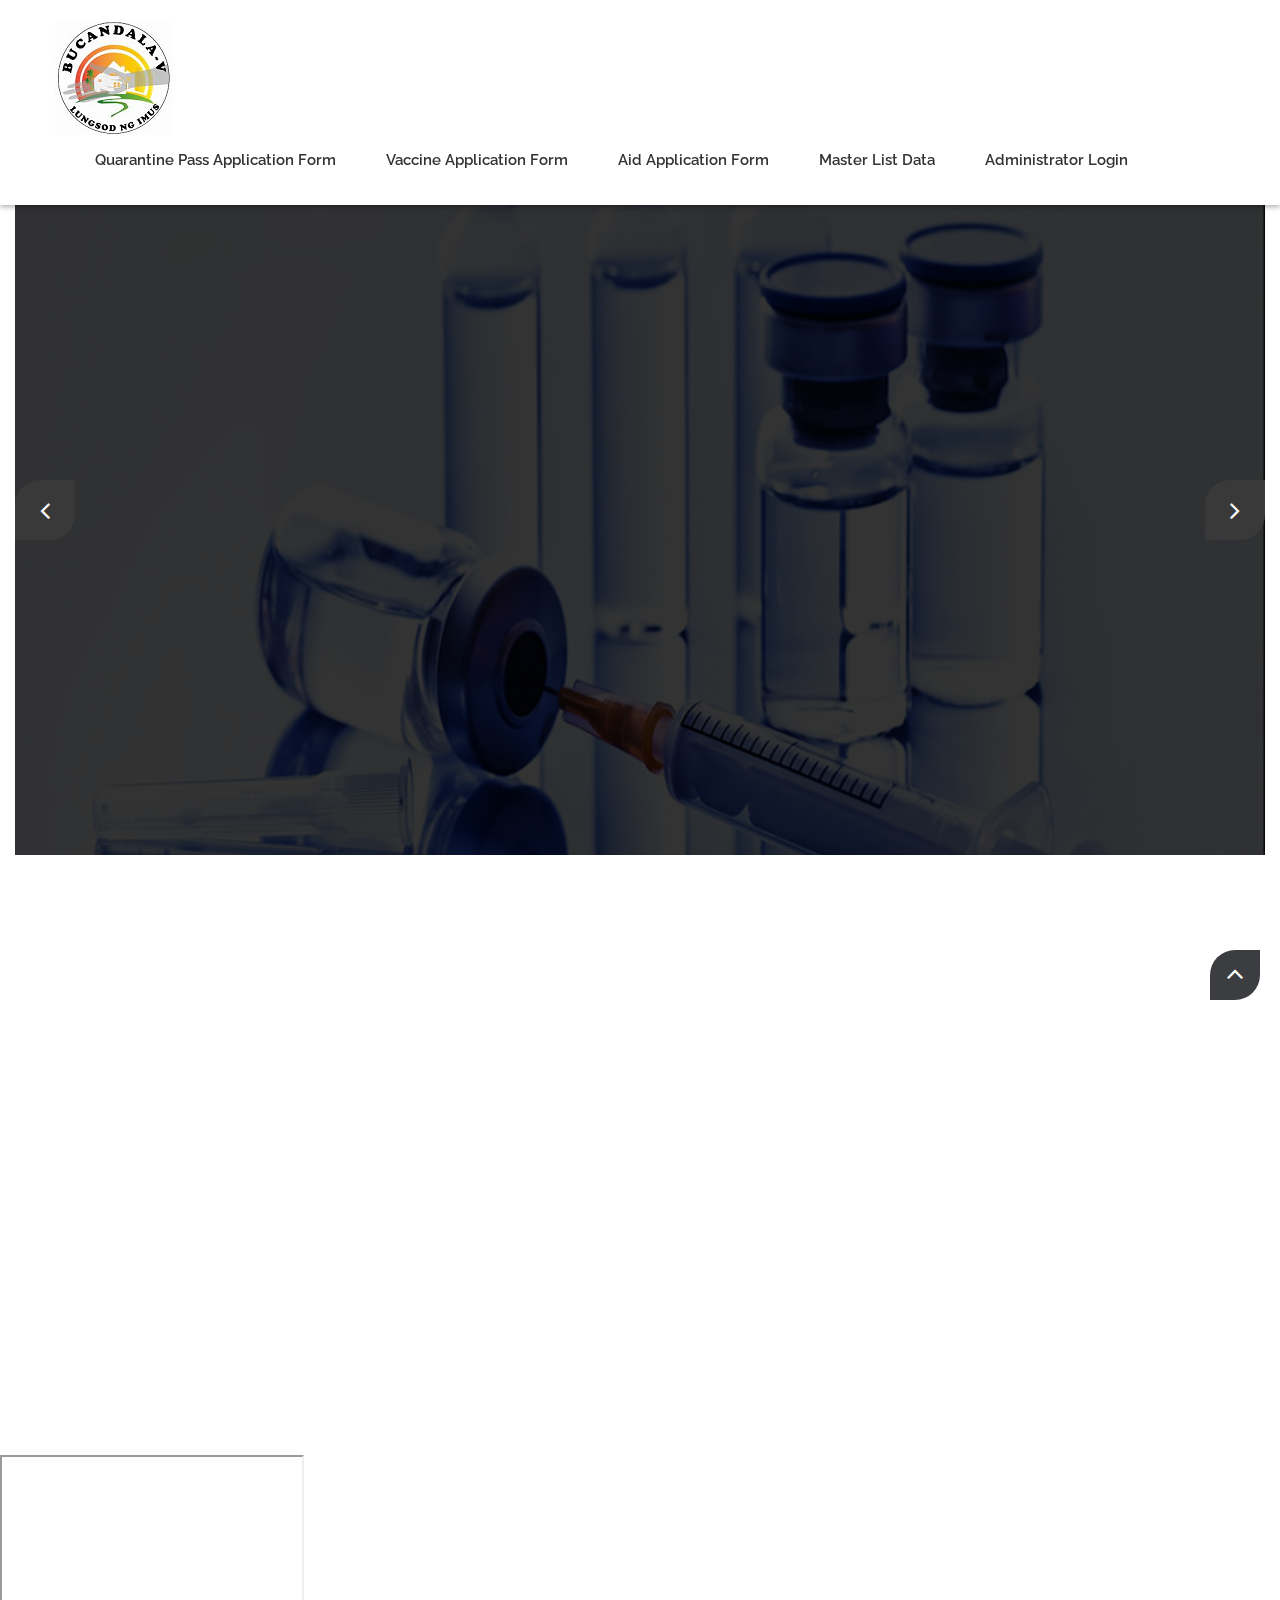
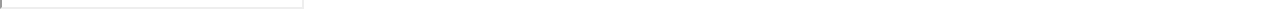
<file: index.html>
<!DOCTYPE html>
<html lang="en">
<head>
    <!-- Basic -->
    <meta charset="utf-8">
    <meta http-equiv="X-UA-Compatible" content="IE=edge">   
   
    <!-- Mobile Metas -->
    <meta name="viewport" content="width=device-width, minimum-scale=1.0, maximum-scale=1.0, user-scalable=no">
 
     <!-- Site Metas -->
    <title>Bucandala App Team</title>  
    <meta name="keywords" content="">
    <meta name="description" content="">
    <meta name="author" content="">

    <!-- Site Icons -->
    <link rel="shortcut icon" href="images/favicon.ico" type="image/x-icon" />
    <link rel="apple-touch-icon" href="images/apple-touch-icon.png">

    <!-- Bootstrap CSS -->
    <link rel="stylesheet" href="css/bootstrap.min.css">
    <!-- Site CSS -->
    <link rel="stylesheet" href="style.css">
    <!-- Responsive CSS -->
    <link rel="stylesheet" href="css/responsive.css">
    <!-- Custom CSS -->
    <link rel="stylesheet" href="css/custom.css">

    <!-- Modernizer for Portfolio -->
    <script src="js/modernizer.js"></script>

    <!--[if lt IE 9]>
      <script src="https://oss.maxcdn.com/libs/html5shiv/3.7.0/html5shiv.js"></script>
      <script src="https://oss.maxcdn.com/libs/respond.js/1.4.2/respond.min.js"></script>
    <![endif]-->

</head>
<body>

    <!-- LOADER -->
    <div id="preloader">
        <div class="loader">
			<div class="loader__bar"></div>
			<div class="loader__bar"></div>
			<div class="loader__bar"></div>
			<div class="loader__bar"></div>
			<div class="loader__bar"></div>
			<div class="loader__ball"></div>
		</div>
    </div><!-- end loader -->
    <!-- END LOADER -->
    
	
    <header class="header header_style_01">
        <nav class="megamenu navbar navbar-default">
            <div class="container-fluid">
                <div class="navbar-header">
                    <button type="button" class="navbar-toggle collapsed" data-toggle="collapse" data-target="#navbar" aria-expanded="false" aria-controls="navbar">
                        <span class="sr-only">Toggle navigation</span>
                        <span class="icon-bar"></span>
                        <span class="icon-bar"></span>
                        <span class="icon-bar"></span>
                    </button>
                    <a class="navbar-brand" href="#"><img src="images/logos/logo.png" alt="image"></a>
                </div>
                <div id="navbar" class="navbar-collapse collapse">
                    <ul class="nav navbar-nav navbar-middle">
                        <li><a href="QPA.php">Quarantine Pass Application Form</a></li>
                        <li><a href="vaccine.php">Vaccine Application Form</a></li>
                        <li><a href="aid.php">Aid Application Form</a></li>
                        <li><a href="masterlist.php">Master list data</a></li>
                        <li><a href="Admin.html">Administrator Login</a></li>
                    </ul>
                </div>
            </div>
        </nav>
    </header>
	<!-- 
	<div class="slider-area">
		<div class="slider-wrapper owl-carousel">
			<div class="slider-item home-one-slider-otem slider-item-four slider-bg-one">
				<div class="container">
					<div class="row">
						<div class="slider-content-area">
							<div class="slide-text">
								
							</div>
						</div>
					</div>
				</div>
			</div>
			<div class="slider-item text-center home-one-slider-otem slider-item-four slider-bg-two">
				<div class="container">
					<div class="row">
						<div class="slider-content-area">
							<div class="slide-text">
								
							</div>
						</div>
					</div>
				</div>
			</div>
			<div class="slider-item home-one-slider-otem slider-item-four slider-bg-three">
				<div class="container">
					<div class="row">
						<div class="slider-content-area">
							<div class="slide-text">
								
							</div>
						</div>
					</div>
				</div>
			</div>
		</div>
	</div> -->

<!-- 
asdasd
    <include src="https://www.facebook.com/Barangay-Bucandala-V-683242975347165/?__tn__=-UC*F"></include>
    <iframe src="https://www.facebook.com/Barangay-Bucandala-V-683242975347165/?__tn__=-UC*F"></iframe>
 -->


<style>
* {
  box-sizing: border-box;
}

div{
	al
}

.gggg{
	width: 100px;
}

/* Create two equal columns that floats next to each other */
.column {
  float: left;
  width: 100%;
}

/* Clear floats after the columns */
.row:after {
  content: "";
  display: table;
  clear: both;
  width: 100%;
}
</style>

<body>
<div class="container-fluid" style="width:100%" >



    <div class="slider-area">
		<div class="slider-wrapper owl-carousel">
			<div class="slider-item home-one-slider-otem slider-item-four slider-bg-one">
				<div class="container">
					<div class="row">
						<div class="slider-content-area">
							<div class="slide-text">
								
							</div>
						</div>
					</div>
				</div>
			</div>
			<div class="slider-item text-center home-one-slider-otem slider-item-four slider-bg-two">
				<div class="container">
					<div class="row">
						<div class="slider-content-area">
							<div class="slide-text">
								
							</div>
						</div>
					</div>
				</div>
			</div>
			<div class="slider-item home-one-slider-otem slider-item-four slider-bg-three">
				<div class="container">
					<div class="row">
						<div class="slider-content-area">
							<div class="slide-text">
								
							</div>
						</div>
					</div>
				</div>
			</div>
		</div>
	</div>



<style>
* {
  box-sizing: border-box;
}

/* Create three equal columns that floats next to each other */
.column {
  float: left;
 
  padding: 10px;
  height: 600px; /* Should be removed. Only for demonstration */
}

/* Clear floats after the columns */
.row:after {
  content: "";
  display: table;
  clear: both;
}
</style>




<div class="row">
  <div  class="column" style=" width: 32%;">
  
  </div>
  <div class="column" style=" width: 50%;">
   <iframe id="gggg" src="https://www.facebook.com/plugins/page.php?href=https%3A%2F%2Fwww.facebook.com%2FBarangay-Bucandala-V-683242975347165%2F&tabs=timeline&width=1000px&height=500&small_header=false&hide_cover=false&show_facepile=false&appId" width="1000" height="500" style="width:500px" scrolling="no" frameborder="0" allowfullscreen="true" allow="autoplay; clipboard-write; encrypted-media; picture-in-picture; web-share"></iframe>
  </div>
  <div  class="column" style="width: 10%;">
  </div>
</div>

</div> <!---fff-->



	</body>



	  <iframe src="Footer.php" onload="this.before((this.contentDocument.body||this.contentDocument).children[0]);this.remove()"></iframe>

    <a href="#" id="scroll-to-top" class="dmtop global-radius"><i class="fa fa-angle-up"></i></a>

    <!-- ALL JS FILES -->
    <script src="js/all.js"></script>
    <!-- ALL PLUGINS -->
    <script src="js/custom.js"></script>
    <script src="js/portfolio.js"></script>
    <script src="js/hoverdir.js"></script>    

</body>
</html>
</file>
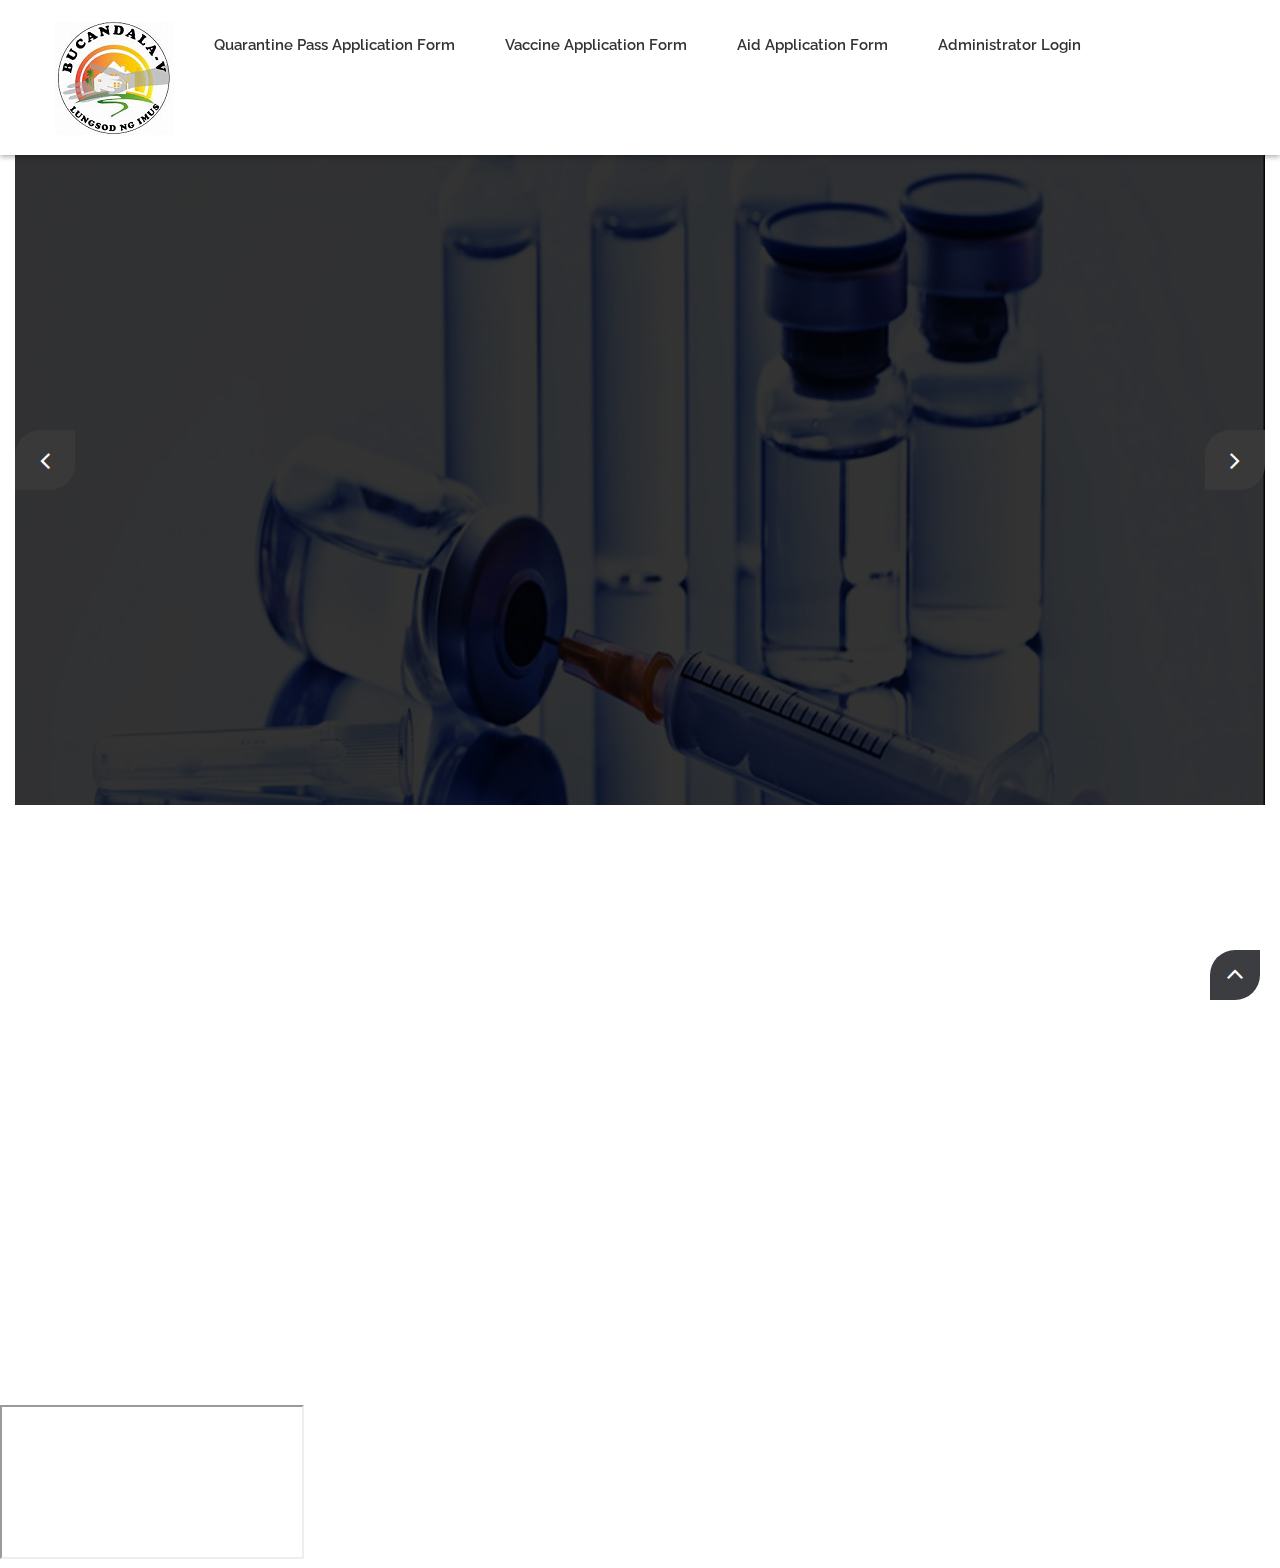
<file: masterlist.html>
<!DOCTYPE html>
<html lang="en">
<head>
    <!-- Basic -->
    <meta charset="utf-8">
    <meta http-equiv="X-UA-Compatible" content="IE=edge">   
   
    <!-- Mobile Metas -->
    <meta name="viewport" content="width=device-width, minimum-scale=1.0, maximum-scale=1.0, user-scalable=no">
 
     <!-- Site Metas -->
    <title>Bucandala App Team</title>  
    <meta name="keywords" content="">
    <meta name="description" content="">
    <meta name="author" content="">

    <!-- Site Icons -->
    <link rel="shortcut icon" href="images/favicon.ico" type="image/x-icon" />
    <link rel="apple-touch-icon" href="images/apple-touch-icon.png">

    <!-- Bootstrap CSS -->
    <link rel="stylesheet" href="css/bootstrap.min.css">
    <!-- Site CSS -->
    <link rel="stylesheet" href="style.css">
    <!-- Responsive CSS -->
    <link rel="stylesheet" href="css/responsive.css">
    <!-- Custom CSS -->
    <link rel="stylesheet" href="css/custom.css">

    <!-- Modernizer for Portfolio -->
    <script src="js/modernizer.js"></script>

    <!--[if lt IE 9]>
      <script src="https://oss.maxcdn.com/libs/html5shiv/3.7.0/html5shiv.js"></script>
      <script src="https://oss.maxcdn.com/libs/respond.js/1.4.2/respond.min.js"></script>
    <![endif]-->

</head>
<body>

    <!-- LOADER -->
    <div id="preloader">
        <div class="loader">
			<div class="loader__bar"></div>
			<div class="loader__bar"></div>
			<div class="loader__bar"></div>
			<div class="loader__bar"></div>
			<div class="loader__bar"></div>
			<div class="loader__ball"></div>
		</div>
    </div><!-- end loader -->
    <!-- END LOADER -->
    
	
    <header class="header header_style_01">
        <nav class="megamenu navbar navbar-default">
            <div class="container-fluid">
                <div class="navbar-header">
                    <button type="button" class="navbar-toggle collapsed" data-toggle="collapse" data-target="#navbar" aria-expanded="false" aria-controls="navbar">
                        <span class="sr-only">Toggle navigation</span>
                        <span class="icon-bar"></span>
                        <span class="icon-bar"></span>
                        <span class="icon-bar"></span>
                    </button>
                    <a class="navbar-brand" href="#"><img src="images/logos/logo.png" alt="image"></a>
                </div>
                <div id="navbar" class="navbar-collapse collapse">
                    <ul class="nav navbar-nav navbar-middle">
                        <li><a href="QPA.php">Quarantine Pass Application Form</a></li>
                        <li><a href="vaccine.php">Vaccine Application Form</a></li>
                        <li><a href="aid.php">Aid Application Form</a></li>
                        <li><a href="Admin.html">Administrator Login</a></li>
                    </ul>
                </div>
            </div>
        </nav>
    </header>
	<!-- 
	<div class="slider-area">
		<div class="slider-wrapper owl-carousel">
			<div class="slider-item home-one-slider-otem slider-item-four slider-bg-one">
				<div class="container">
					<div class="row">
						<div class="slider-content-area">
							<div class="slide-text">
								
							</div>
						</div>
					</div>
				</div>
			</div>
			<div class="slider-item text-center home-one-slider-otem slider-item-four slider-bg-two">
				<div class="container">
					<div class="row">
						<div class="slider-content-area">
							<div class="slide-text">
								
							</div>
						</div>
					</div>
				</div>
			</div>
			<div class="slider-item home-one-slider-otem slider-item-four slider-bg-three">
				<div class="container">
					<div class="row">
						<div class="slider-content-area">
							<div class="slide-text">
								
							</div>
						</div>
					</div>
				</div>
			</div>
		</div>
	</div> -->

<!-- 
asdasd
    <include src="https://www.facebook.com/Barangay-Bucandala-V-683242975347165/?__tn__=-UC*F"></include>
    <iframe src="https://www.facebook.com/Barangay-Bucandala-V-683242975347165/?__tn__=-UC*F"></iframe>
 -->


<style>
* {
  box-sizing: border-box;
}

div{
	al
}

.gggg{
	width: 100px;
}

/* Create two equal columns that floats next to each other */
.column {
  float: left;
  width: 100%;
}

/* Clear floats after the columns */
.row:after {
  content: "";
  display: table;
  clear: both;
  width: 100%;
}
</style>

<body>
<div class="container-fluid" style="width:100%" >



    <div class="slider-area">
		<div class="slider-wrapper owl-carousel">
			<div class="slider-item home-one-slider-otem slider-item-four slider-bg-one">
				<div class="container">
					<div class="row">
						<div class="slider-content-area">
							<div class="slide-text">
								
							</div>
						</div>
					</div>
				</div>
			</div>
			<div class="slider-item text-center home-one-slider-otem slider-item-four slider-bg-two">
				<div class="container">
					<div class="row">
						<div class="slider-content-area">
							<div class="slide-text">
								
							</div>
						</div>
					</div>
				</div>
			</div>
			<div class="slider-item home-one-slider-otem slider-item-four slider-bg-three">
				<div class="container">
					<div class="row">
						<div class="slider-content-area">
							<div class="slide-text">
								
							</div>
						</div>
					</div>
				</div>
			</div>
		</div>
	</div>



<style>
* {
  box-sizing: border-box;
}

/* Create three equal columns that floats next to each other */
.column {
  float: left;
 
  padding: 10px;
  height: 600px; /* Should be removed. Only for demonstration */
}

/* Clear floats after the columns */
.row:after {
  content: "";
  display: table;
  clear: both;
}
</style>




<div class="row">
  <div  class="column" style=" width: 32%;">
  
  </div>
  <div class="column" style=" width: 50%;">
   <iframe id="gggg" src="https://www.facebook.com/plugins/page.php?href=https%3A%2F%2Fwww.facebook.com%2FBarangay-Bucandala-V-683242975347165%2F&tabs=timeline&width=1000px&height=500&small_header=false&hide_cover=false&show_facepile=false&appId" width="1000" height="500" style="width:500px" scrolling="no" frameborder="0" allowfullscreen="true" allow="autoplay; clipboard-write; encrypted-media; picture-in-picture; web-share"></iframe>


  </div>
  <div  class="column" style="width: 10%;">
  </div>
</div>

</div> <!---fff-->



	</body>



	  <iframe src="Footer.php" onload="this.before((this.contentDocument.body||this.contentDocument).children[0]);this.remove()"></iframe>

    <a href="#" id="scroll-to-top" class="dmtop global-radius"><i class="fa fa-angle-up"></i></a>

    <!-- ALL JS FILES -->
    <script src="js/all.js"></script>
    <!-- ALL PLUGINS -->
    <script src="js/custom.js"></script>
    <script src="js/portfolio.js"></script>
    <script src="js/hoverdir.js"></script>    

</body>
</html>
</file>
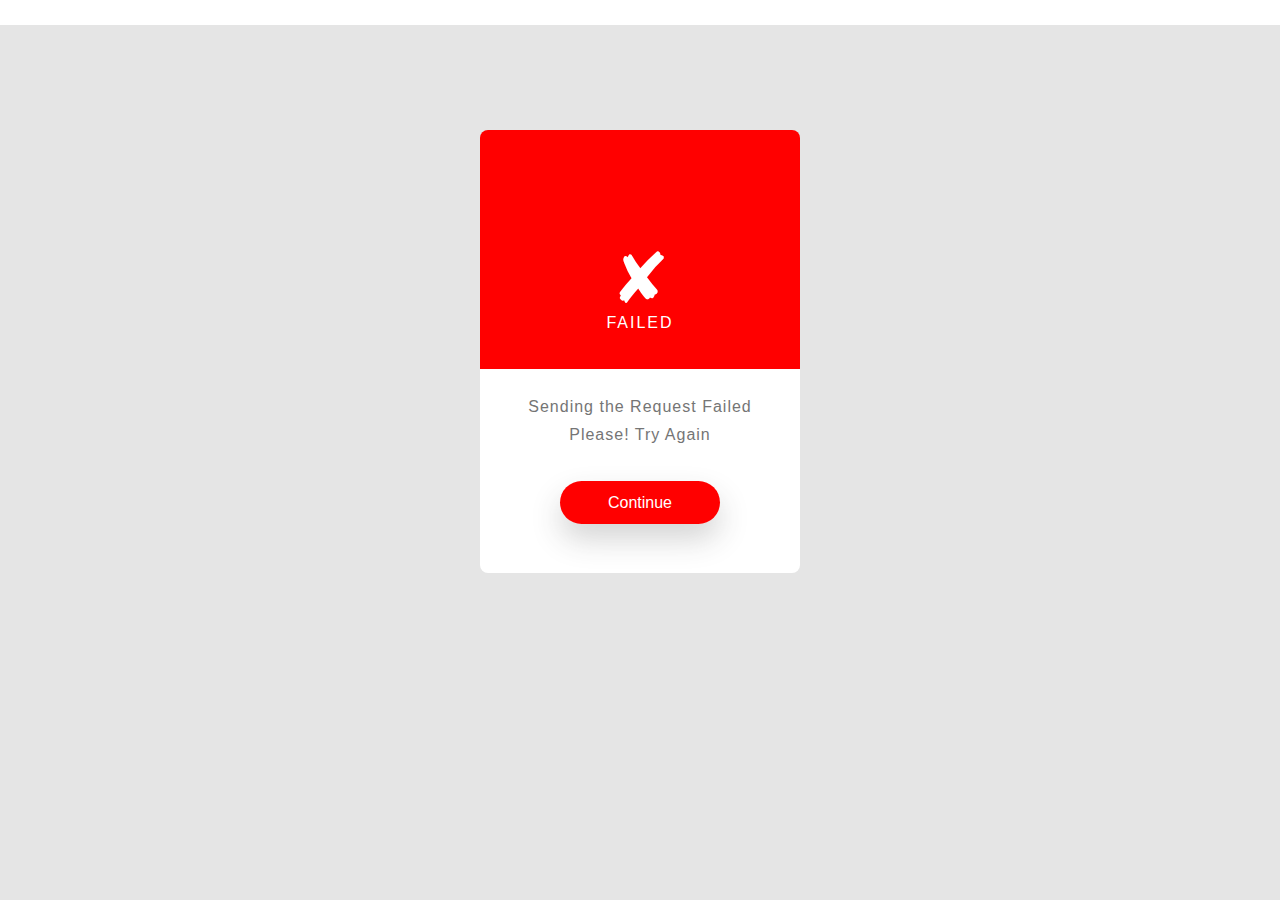
<file: QPA_MSG_FAILED.html>
<!DOCTYPE html>
<html lang="en">
<head>
    <meta charset="UTF-8" />
    <meta http-equiv="X-UA-Compatible" content="IE=edge,chrome=1"> 
    <meta name="viewport" content="width=device-width, initial-scale=1.0"> 
    <title>Registration Successful</title>

    <meta name="author" content="Codeconvey" />
    <!-- Message Box CSS -->
    <link rel="stylesheet" href="css_SuccessMSG/style.css">
  
	
</head>
<body>
		
<div class="ScriptTop">
    <div class="rt-container">
        <div class="col-rt-4" id="float-right">
 
            <!-- Ad Here -->
            
        </div>
        <div hidden class="col-rt-2">
            <ul>
                <li><a href="QPA.php" title="Back to tutorial page">Quaratine Pass Application Form</a></li>
			</ul>
        </div>
    </div>
</div>

<header class="ScriptHeader">
    <div class="rt-container">
    	<div class="col-rt-12">
        	<div class="rt-heading">
				<!--
            	<h1>Registration Successful</h1>
                <p>A registration successful message box in HTML and CSS. </p>
				-->
            </div>
        </div>
    </div>
</header>

<section>
    <div class="rt-container">
          <div class="col-rt-12">
              <div class="Scriptcontent">
              
<!-- partial:index.partial.html -->
<div id='card' class="animated fadeIn">
  <div id='upper-side-Failed'>
    <?xml version="1.0" encoding="utf-8"?>
      <!-- Generator: Adobe Illustrator 17.1.0, SVG Export Plug-In . SVG Version: 6.00 Build 0)  -->
      <!DOCTYPE svg PUBLIC "-//W3C//DTD SVG 1.1//EN" "http://www.w3.org/Graphics/SVG/1.1/DTD/svg11.dtd">
      <svg version="1.1" id="checkmark" xmlns="http://www.w3.org/2000/svg" xmlns:xlink="http://www.w3.org/1999/xlink" x="0px" y="0px" xml:space="preserve">
       <span style='font-size:70px;'>&#10008;</span>
        <circle fill="none" stroke="#ffffff" stroke-width="5" stroke-miterlimit="10" cx="109.486" cy="104.353" r="32.53" />
      </svg>
      <h3 id='status'>
      Failed
    </h3>
  </div>
  <div id='lower-side'>
    <p id='message'>
      Sending the Request Failed<br>
      Please! Try Again
    </p>
    <a href="history.go(-1)" id="contBtnFailed">Continue</a>
  </div>
</div>
<!-- partial -->
    		
           
    		</div>
		</div>
    </div>
</section>
     


    <!-- Analytics -->

	</body>
</html>
</file>
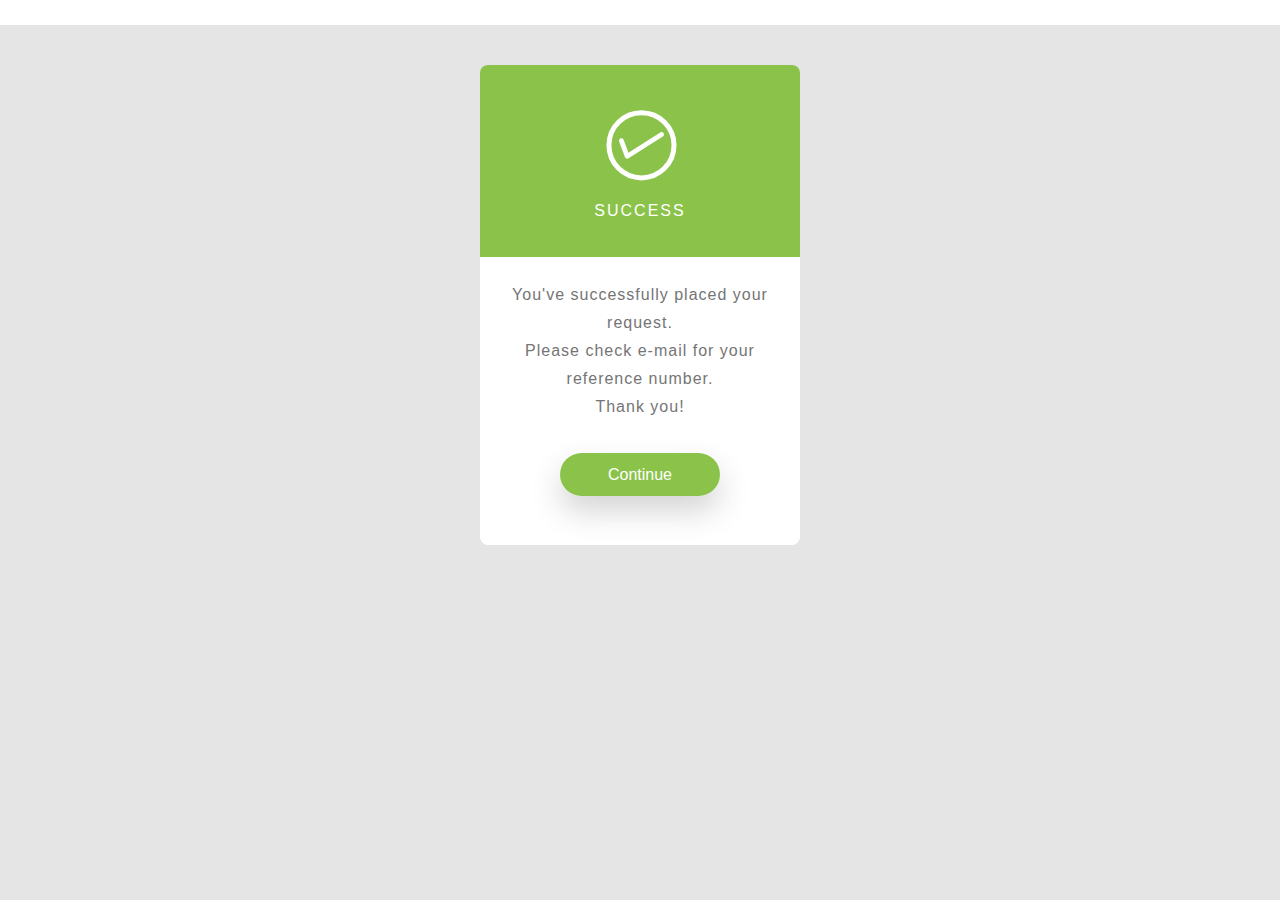
<file: QPA_MSG_SUCCESS.html>
<!DOCTYPE html>
<html lang="en">
<head>
    <meta charset="UTF-8" />
    <meta http-equiv="X-UA-Compatible" content="IE=edge,chrome=1"> 
    <meta name="viewport" content="width=device-width, initial-scale=1.0"> 
    <title>Registration Successful</title>

    <meta name="author" content="Codeconvey" />
    <!-- Message Box CSS -->
    <link rel="stylesheet" href="css_SuccessMSG/style.css">
  
	
</head>
<body>
		
<div class="ScriptTop">
    <div class="rt-container">
        <div class="col-rt-4" id="float-right">
 
            <!-- Ad Here -->
            
        </div>
        <div hidden class="col-rt-2">
            <ul>
                <li><a href="QPA.php" title="page">Quaratine Pass Application Form</a></li>
			</ul>
        </div>
    </div>
</div>


<section>
    <div class="rt-container">
          <div class="col-rt-12">
              <div class="Scriptcontent">
              
<!-- partial:index.partial.html -->
<div id="card" class="animated fadeIn">
  <div id="upper-side">
    <?xml version="1.0" encoding="utf-8"?>
      <!-- Generator: Adobe Illustrator 17.1.0, SVG Export Plug-In . SVG Version: 6.00 Build 0)  -->
      <!DOCTYPE svg PUBLIC "-//W3C//DTD SVG 1.1//EN" "http://www.w3.org/Graphics/SVG/1.1/DTD/svg11.dtd">
      <svg version="1.1" id="checkmark" xmlns="http://www.w3.org/2000/svg" xmlns:xlink="http://www.w3.org/1999/xlink" x="0px" y="0px" xml:space="preserve">
        <path d="M131.583,92.152l-0.026-0.041c-0.713-1.118-2.197-1.447-3.316-0.734l-31.782,20.257l-4.74-12.65
	c-0.483-1.29-1.882-1.958-3.124-1.493l-0.045,0.017c-1.242,0.465-1.857,1.888-1.374,3.178l5.763,15.382
	c0.131,0.351,0.334,0.65,0.579,0.898c0.028,0.029,0.06,0.052,0.089,0.08c0.08,0.073,0.159,0.147,0.246,0.209
	c0.071,0.051,0.147,0.091,0.222,0.133c0.058,0.033,0.115,0.069,0.175,0.097c0.081,0.037,0.165,0.063,0.249,0.091
	c0.065,0.022,0.128,0.047,0.195,0.063c0.079,0.019,0.159,0.026,0.239,0.037c0.074,0.01,0.147,0.024,0.221,0.027
	c0.097,0.004,0.194-0.006,0.292-0.014c0.055-0.005,0.109-0.003,0.163-0.012c0.323-0.048,0.641-0.16,0.933-0.346l34.305-21.865
	C131.967,94.755,132.296,93.271,131.583,92.152z" />
        <circle fill="none" stroke="#ffffff" stroke-width="5" stroke-miterlimit="10" cx="109.486" cy="104.353" r="32.53" />
      </svg>
      <h3 id="status">
      Success
    </h3>
  </div>
  <div id="lower-side">
    <p id="message">
      You've successfully placed your request.<br>
      Please check e-mail for your reference number.<br>
		Thank you!
    </p>
    <a href="index.html" id="contBtn">Continue</a>
  </div>
</div>
<!-- partial -->
    		
           
    		</div>
		</div>
    </div>
</section>
     


    <!-- Analytics -->

	</body>
</html>
</file>
<file: style.css>
/*------------------------------------------------------------------
    Version: 1.0
-------------------------------------------------------------------*/


/*------------------------------------------------------------------
    [Table of contents]

    1. IMPORT FONTS
    2. IMPORT FILES
    3. SKELETON
    4. WP CORE
    5. HEADER
    6. SECTIONS
    7. SECTIONS
    8. PORTFOLIO
    9. TESTIMONIALS
    10. PRICING TABLES
    11. ICON BOXES
    12. MESSAGE BOXES
    13. FEATURES
    14. CONTACT
    15. FOOTER
    16. MISC
    17. BUTTONS
-------------------------------------------------------------------*/


/*------------------------------------------------------------------
    IMPORT FONTS
-------------------------------------------------------------------*/

@import url('https://fonts.googleapis.com/css?family=Raleway:100,200,300,400,500,600,700,900');

/*------------------------------------------------------------------
    IMPORT FILES
-------------------------------------------------------------------*/

@import url(css/animate.css);
@import url(css/flaticon.css);
@import url(css/icomoon.css);
@import url(css/prettyPhoto.css);
@import url(css/owl.carousel.css);
@import url(css/font-awesome.min.css);

/*------------------------------------------------------------------
    SKELETON
-------------------------------------------------------------------*/


body {
    color: #999;
    font-size: 15px;
    font-family: 'Raleway', sans-serif;
    line-height: 1.80857;
}

body.demos .section {
    background: url(images/bg.png) repeat top center #f2f3f5;
}

body.demos .section-title img {
    max-width: 280px;
    display: block;
    margin: 10px auto;
}

body.demos .service-widget h3 {
    border-bottom: 1px solid #ededed;
    font-size: 18px;
    padding: 20px 0;
    background-color: #ffffff;
}

body.demos .service-widget {
    margin: 0 0 30px;
    padding: 30px;
    background-color: #fff
}

body.demos .container-fluid {
    max-width: 1080px
}

a {
    color: #1f1f1f;
    text-decoration: none !important;
    outline: none !important;
    -webkit-transition: all .3s ease-in-out;
    -moz-transition: all .3s ease-in-out;
    -ms-transition: all .3s ease-in-out;
    -o-transition: all .3s ease-in-out;
    transition: all .3s ease-in-out;
}

h1,
h2,
h3,
h4,
h5,
h6 {
    letter-spacing: 0;
    font-weight: normal;
    position: relative;
    padding: 0 0 10px 0;
    font-weight: normal;
    line-height: 120% !important;
    color: #1f1f1f;
    margin: 0
}

h1 {
    font-size: 24px
}

h2 {
    font-size: 22px
}

h3 {
    font-size: 18px
}

h4 {
    font-size: 16px
}

h5 {
    font-size: 14px
}

h6 {
    font-size: 13px
}

h1 a,
h2 a,
h3 a,
h4 a,
h5 a,
h6 a {
    color: #212121;
    text-decoration: none!important;
    opacity: 1
}

h1 a:hover,
h2 a:hover,
h3 a:hover,
h4 a:hover,
h5 a:hover,
h6 a:hover {
    opacity: .8
}

a {
    color: #1f1f1f;
    text-decoration: none;
    outline: none;
}

a,
.btn {
    text-decoration: none !important;
    outline: none !important;
    -webkit-transition: all .3s ease-in-out;
    -moz-transition: all .3s ease-in-out;
    -ms-transition: all .3s ease-in-out;
    -o-transition: all .3s ease-in-out;
    transition: all .3s ease-in-out;
}

.btn-custom {
    margin-top: 20px;
    background-color: transparent !important;
    border: 2px solid #ddd;
    padding: 12px 40px;
    font-size: 16px;
}

.lead {
    font-size: 18px;
    line-height: 30px;
    color: #767676;
    margin: 0;
    padding: 0;
}

blockquote {
    margin: 20px 0 20px;
    padding: 30px;
}

ul, li, ol{
	margin: 0px;
	padding: 0px;
	list-style: none;
}

/*------------------------------------------------------------------
    WP CORE
-------------------------------------------------------------------*/

.first {
    clear: both
}

.last {
    margin-right: 0
}

.alignnone {
    margin: 5px 20px 20px 0;
}

.aligncenter,
div.aligncenter {
    display: block;
    margin: 5px auto 5px auto;
}

.alignright {
    float: right;
    margin: 10px 0 20px 20px;
}

.alignleft {
    float: left;
    margin: 10px 20px 20px 0;
}

a img.alignright {
    float: right;
    margin: 10px 0 20px 20px;
}

a img.alignnone {
    margin: 10px 20px 20px 0;
}

a img.alignleft {
    float: left;
    margin: 10px 20px 20px 0;
}

a img.aligncenter {
    display: block;
    margin-left: auto;
    margin-right: auto
}

.wp-caption {
    background: #fff;
    border: 1px solid #f0f0f0;
    max-width: 96%;
    /* Image does not overflow the content area */
    padding: 5px 3px 10px;
    text-align: center;
}

.wp-caption.alignnone {
    margin: 5px 20px 20px 0;
}

.wp-caption.alignleft {
    margin: 5px 20px 20px 0;
}

.wp-caption.alignright {
    margin: 5px 0 20px 20px;
}

.wp-caption img {
    border: 0 none;
    height: auto;
    margin: 0;
    max-width: 98.5%;
    padding: 0;
    width: auto;
}

.wp-caption p.wp-caption-text {
    font-size: 11px;
    line-height: 17px;
    margin: 0;
    padding: 0 4px 5px;
}


/* Text meant only for screen readers. */

.screen-reader-text {
    clip: rect(1px, 1px, 1px, 1px);
    position: absolute !important;
    height: 1px;
    width: 1px;
    overflow: hidden;
}

.screen-reader-text:focus {
    background-color: #f1f1f1;
    border-radius: 3px;
    box-shadow: 0 0 2px 2px rgba(0, 0, 0, 0.6);
    clip: auto !important;
    color: #21759b;
    display: block;
    font-size: 14px;
    font-size: 0.875rem;
    font-weight: bold;
    height: auto;
    left: 5px;
    line-height: normal;
    padding: 15px 23px 14px;
    text-decoration: none;
    top: 5px;
    width: auto;
    z-index: 100000;
    /* Above WP toolbar. */
}

/*------------------------------------------------------------------
    Top head
-------------------------------------------------------------------*/

.top-bar{
	background: #393939;
}
.left-top{
	padding: 3px 0px; 
}
.email-box{
	display: inline-block;
	margin-right: 20px;
}
.email-box a{
	color: #ffffff;
	font-size: 16px;
}
.email-box a:hover{
	color: #fd6802;
}
.email-box a i{
	padding: 0px 5px;
}
.phone-box{
	display: inline-block;
}

.phone-box a{
	color: #ffffff;
	font-size: 16px;
}
.phone-box a:hover{
	color: #fd6802;
}
.phone-box a i{
	padding: 0px 5px;
}

.social-box{
	float: right;
}

.social-box ul li{
	display: inline-block;
	padding-left: 10px;
}

.social-box ul li a{
	color: #ffffff;
	font-size: 20px;
}
.social-box ul li a:hover{
	color: #fd6802;
}


/*------------------------------------------------------------------
    HEADER
-------------------------------------------------------------------*/

.megamenu .nav,
.megamenu .collapse,
.megamenu .dropup,
.megamenu .dropdown {
    position: static;
}

.megamenu .container-fluid {
    position: relative;
}

.megamenu .dropdown-menu {
    left: auto;
}

.megamenu .megamenu-content {
    padding: 20px 30px;
}

.megamenu .dropdown.megamenu-fw .dropdown-menu {
    left: 0;
    right: 0;
}

.megamenu .list-unstyled {
    min-width: 200px;
}

.header_style_01 {
    background-color: rgba(255, 255, 255);
    display: block;
    left: 0;
    padding: 20px 40px !important;
    position: relative;
    right: 0;
    top: 0;
    width: 100%;
	-webkit-box-shadow: 0px 2px 5px 0px rgba(0,0,0,0.30);
	-moz-box-shadow: 0px 2px 5px 0px rgba(0,0,0,0.30);
	box-shadow: 0px 2px 5px 0px rgba(0,0,0,0.30);
    z-index: 111;
}

.header_style_01 .navbar-default {
    background-color: transparent;
    border: 0;
	border-radius: 0px;
}

.header_style_01 .navbar,
.header_style_01 .navbar-nav,
.header_style_01 .navbar-default,
.header_style_01 .nav {
    margin-bottom: 0 !important;
}

.header_style_01 .navbar-brand {
    padding: 2px 15px 0 15px;
	height: auto;
}

.header_style_01 .navbar-default .navbar-nav > li > a {
    border-radius: 0;
    color: #ffffff;
    font-size: 15px;
    font-style: normal;
    font-weight: 600;
    text-transform: capitalize;
    background-color: transparent;
}

.header_style_01 .navbar-default .navbar-nav > li a {
	color: #333333;
	padding: 15px 15px;
}

.header_style_01 .navbar-default .navbar-nav > li a.active{
	color: #ffffff;
	box-shadow: 0 10px 20px 0 rgba(5, 16, 44, .15);
	border-radius: 25px 0px 25px 0px;
	background: #fd6802;
}

.header_style_01 .navbar-default .navbar-nav > li:hover a,
.header_style_01 .navbar-default .navbar-nav > li:focus a {
    color: #ffffff;
	box-shadow: 0 10px 20px 0 rgba(5, 16, 44, .15);
	border-radius: 25px 0px 25px 0px;
	background: #fd6802;
}

.header_style_01 .navbar-right > li {
    margin-top: 2px;
    -webkit-transition: all .3s ease-in-out;
    -moz-transition: all .3s ease-in-out;
    -ms-transition: all .3s ease-in-out;
    -o-transition: all .3s ease-in-out;
    transition: all .3s ease-in-out;
}

.header_style_01 .navbar-right > li > a {
    padding-bottom: 10px;
    padding-top: 10px;
}

li.social-links {
    margin: 0 8px;
}

li.social-links a {
    padding: 13px 0 !important;
}

.navbar-nav li {
    position: relative;
	margin: 0px 10px;
}

.navbar-nav span {
    font-size: 24px;
    position: absolute;
    right: 2px;
    top: 13px;
}

/*------------------------------------------------------------------
    Banner Slider
-------------------------------------------------------------------*/

.slider-bg-one {
    background-image: url("uploads/slider_01.jpg");
    background-position: center center;
    background-repeat: no-repeat;
    background-size: cover;
}

.slider-bg-two {
    background-image: url("uploads/slider_02.jpg");
    background-position: center center;
    background-repeat: no-repeat;
    background-size: cover;
}

.slider-bg-three {
    background-image: url("uploads/slider_03.jpg");
    background-position: center center;
    background-repeat: no-repeat;
    background-size: cover;
}

.slider-content-area {
    height: 100vh;
    position: relative;
}

.home-one-slider-otem .slider-content-area {
    height: 650px;
    position: relative;
}

.slide-text {
    position: absolute;
    top: 50%;
    transform: translateY(-50%);
    width: 100%;
    z-index: 1;
}

.slide-text h1 {
    color: #fff;
    font-size: 70px;
    font-weight: 700;
    text-transform: capitalize;
	text-shadow: 0px 4px 3px rgba(0,0,0,0.4),
             0px 8px 13px rgba(0,0,0,0.1),
             0px 18px 23px rgba(0,0,0,0.1);
}

.slide-text h1 span{
	color: #fd6802;
}

.slide-text h2 {
    color: #fff;
    font-size: 22px;
    letter-spacing: 1px;
    margin-bottom: 20px;
	text-shadow: 0px 4px 3px rgba(0,0,0,0.4),
             0px 8px 13px rgba(0,0,0,0.1),
             0px 18px 23px rgba(0,0,0,0.1);
}


.slider-wrapper .owl-nav .owl-prev, .slider-wrapper .owl-nav .owl-next {
    background: #393939;
    height: 60px;
    top: 50%;
    transform: translateY(-50%);
    transition: all 0.4s ease-in-out 0s;
    width: 60px;
	border-radius: 25px 0px 25px 0px;
}

.slider-wrapper .owl-nav .owl-prev:hover, .slider-wrapper .owl-nav .owl-next:hover {
	background: #fd6802;
}

.slider-wrapper .owl-nav .owl-prev {
    margin-left: 0%;
	left: 0px;
	position: absolute;
}

.slider-wrapper .owl-nav .owl-prev i{
	position: absolute;
	left: 0px;
	right: 0;
	width: auto;
	height: auto;
	background: none;
	color: #ffffff;
}

.slider-wrapper .owl-nav .owl-next {
    margin-right: 0%;
    right: 0;
	position: absolute;
}

.slider-wrapper .owl-nav .owl-next i{
	position: absolute;
	right: 0;
	left: 0px;
	width: auto;
	height: auto;
	background: none;
	color: #ffffff;
}

.home-one-slider-otem::before{
	content: "";
	position: absolute;
	background: rgba(0,0,0, 0.8);
	width: 100%;
	height: 100%;
	top: 0%;
	left: 100%;
	z-index: 1
}


/*------------------------------------------------------------------
    SECTIONS
-------------------------------------------------------------------*/

.parallax {
    background-attachment: fixed;
    background-size: cover;
    height: 100%;
    padding: 120px 0;
    position: relative;
    width: 100%;
}

.parallax.parallax-off {
    background-attachment: scroll !important;
    display: block;
    height: 100%;
    min-height: 100%;
    overflow: hidden;
    position: relative;
    background-position: center center;
    vertical-align: sub;
    width: 100%;
    z-index: 2;
}

.no-scroll-xy {
    overflow: hidden !important;
    -webkit-transition: all .4s ease-in-out;
    -moz-transition: all .4s ease-in-out;
    -ms-transition: all .4s ease-in-out;
    -o-transition: all .4s ease-in-out;
    transition: all .4s ease-in-out;
}

.section {
    display: block;
    position: relative;
    overflow: hidden;
    padding: 120px 0;
}

.noover {
    overflow: visible;
}

.noover .btn-dark {
    border: 0 !important;
}

.nopad {
    padding: 0;
}

.nopadtop {
    padding-top: 0;
}

.section.wb {
    background-color: #ffffff;
}

.section.lb {
    background-color: #f2f3f5;
}

.section.db {
    background-color: #1f1f1f;
}

.section.color1 {
    background-color: #448AFF;
}

.first-section {
    display: block;
    position: relative;
    overflow: hidden;
    padding: 16em 0 13em;
}

.first-section h2 {
    color: #ffffff;
    font-size: 68px;
    font-weight: 300;
    text-transform: capitalize;
    display: block;
    margin: 0;
    padding: 0 0 30px;
    position: relative;
}

.first-section .lead {
    font-size: 21px;
    font-weight: 300;
    padding: 0 0 40px;
    margin: 0;
    line-height: inherit;
    color: #ffffff;
}

.macbookright {
    width: 980px;
    position: absolute;
    right: -15%;
    bottom: -6%;
}

.section-title {
    display: block;
    position: relative;
    margin-bottom: 60px;
}

.section-title p {
    color: #999;
    font-weight: 400;
    font-size: 18px;
    line-height: 33px;
    margin: 0;
}

.section-title h3 {
    font-size: 42px;
    font-weight: 500;
    line-height: 62px;
    margin: 0 0 25px;
    padding: 0;
    text-transform: none;
}

.section.colorsection p,
.section.colorsection h3,
.section.db h3 {
    color: #ffffff;
}

.service-widget{
	background: #ffffff;
}

.section.lb .service-dit h3{
	padding: 12px 0px;
}
.service-dit{
	padding: 20px 15px;
}


/*------------------------------------------------------------------
    PORTFOLIO
-------------------------------------------------------------------*/

.item-h2,
.item-h1 {
    height: 100% !important;
    height: auto !important;
}

.isotope-item {
    z-index: 2;
    padding: 0;
}

.isotope-hidden.isotope-item {
    pointer-events: none;
    z-index: 1;
}

.isotope,
.isotope .isotope-item {
    /* change duration value to whatever you like */
    -webkit-transition-duration: 0.8s;
    -moz-transition-duration: 0.8s;
    transition-duration: 0.8s;
}

.isotope {
    -webkit-transition-property: height, width;
    -moz-transition-property: height, width;
    transition-property: height, width;
}

.isotope .isotope-item {
    -webkit-transition-property: -webkit-transform, opacity;
    -moz-transition-property: -moz-transform, opacity;
    transition-property: transform, opacity;
}

.portfolio-filter ul {
    padding: 0;
    z-index: 2;
    display: block;
    position: relative;
    margin: 0;
}

.portfolio-filter ul li {
    border-radius: 0;
    display: inline-block;
    margin: 0 5px 0 0;
    text-decoration: none;
    text-transform: uppercase;
    vertical-align: middle;
}

.portfolio-filter ul li:last-child:after {
    content: "";
}

.portfolio-filter ul li .btn-dark {
    box-shadow: none;
    background-color: transparent;
    border: 2px solid #fd6802 !important;
    color: #393939;
    font-weight: 500;
    font-size: 14px;
    padding: 15px 35px;
}

.da-thumbs {
    list-style: none;
    position: relative;
    padding: 0;
}

.da-thumbs .pitem {
    margin: 0;
    padding: 15px;
    position: relative;
}

.da-thumbs .pitem a,
.da-thumbs .pitem a img {
    display: block;
    position: relative;
}

.da-thumbs .pitem a {
    overflow: hidden;
}

.da-thumbs .pitem a div {
    position: absolute;
    background-color: rgba(0, 0, 0, 0.8);
    width: 100%;
    height: 100%;
}

.da-thumbs .pitem a div h3 {
    display: block;
    color: #ffffff;
    font-size: 20px;
    padding: 30px 15px;
    text-transform: capitalize;
    font-weight: normal;
}

.da-thumbs .pitem a div h3 small {
    display: block;
    color: #ffffff;
    margin-top: 5px;
    font-size: 13px;
    font-weight: 300;
}

.da-thumbs .pitem a div i {
    background-color: #fd6802;
    position: absolute;
    color: #ffffff !important;
    bottom: 0;
    font-size: 15px;
    z-index: 12;
    right: 0;
    width: 50px;
    height: 50px;
    line-height: 50px;
    text-align: center;
	border-radius: 25px 0px 0px 0px;
}


/*------------------------------------------------------------------
    TESTIMONIALS
-------------------------------------------------------------------*/

.logos img {
    margin: auto;
    display: block;
    text-align: center;
    width: 100%;
    opacity: 0.3;
}

.logos img:hover {
    opacity: 0.5;
}

.desc h3 i {
    color: #fd6802;
    font-size: 37px;
    vertical-align: middle;
    margin-right: 12px;
}

.desc {
    padding: 30px;
    position: relative;
    background: #393939;
    border: 1px solid #393939;
	-webkit-border-radius: 25px 0px 25px 0px;
	-moz-border-radius: 25px 0px 25px 0px;
	border-radius: 25px 0px 25px 0px;
}

.testi-meta {
    display: block;
    margin-top: 20px;
}

.testimonial h4 {
    font-size: 18px;
    color: #ffffff;
    padding: 13px 0 0;
}

.testimonial img {
    max-width: 55px;
}

.testimonial small {
    margin-top: 7px;
    font-size: 16px;
    display: block;
}

.testimonial {
    background-color: transparent;
}

.testimonial h3 {
    padding: 0 0 10px;
    font-size: 20px;
    font-weight: 600;
}

.testimonial small,
.testimonial .lead {
    background-color: transparent;
    color: #aaa;
    display: block;
    font-size: 16px;
    font-style: italic;
    line-height: 30px;
    margin: 0;
    padding: 0;
    position: relative;
}

.testimonial p:after {
    display: none;
}


/*------------------------------------------------------------------
    PRICING TABLES
-------------------------------------------------------------------*/

.pricing-table {
    margin: 50px 0 0 0;
    background: #fff;
    box-shadow: 0 5px 14px rgba(0, 0, 0, 0.1);
}

.pricing-table i {
    width: 30px;
    color: #c2c2c2;
    display: inline-block;
    margin-right: 10px;
    padding-right: 5px;
    border-right: 1px solid #ececec;
}

.pricing-table .btn-dark {
    padding: 10px 24px;
    font-size: 15px;
}

.pricing-table strong {
    font-weight: 600;
    margin-right: 6px;
    color: #1f1f1f;
}

.pricing-table-header {
    padding: 30px 0 25px 0;
    background: #ffffff;
}

.pricing-table-header h2 {
    font-size: 31px;
    margin: 0;
    padding: 0;
    font-weight: 300;
}

.pricing-table-header h3 {
    font-size: 15px;
    font-weight: 600;
    color: #aaaaaa;
    margin-top: 10px;
    text-transform: uppercase;
}

.pricing-table-space {
    height: 10px;
}

.pricing-table-text {
    margin: 15px 30px 0 30px;
    padding: 0 10px 15px 10px;
    border-bottom: 1px solid #ececec;
    font-weight: 300;
    line-height: 30px;
    color: #c2c2c2;
    font-size: 16px;
}

.pricing-table-text p {
    font-weight: 400;
}

.pricing-table-features {
    margin: 15px 30px 0 30px;
    padding: 0 10px 15px 30px;
    border-bottom: 1px solid #ececec;
    text-align: left;
    line-height: 30px;
    font-size: 16px;
    color: #c2c2c2;
}

.pricing-table-highlighted h3,
.pricing-table-highlighted h2 {
    color: #ffffff !important;
}

.pricing-table-sign-up {
    margin-top: 25px;
    padding-bottom: 30px;
}


/* Highlighted table */

.pricing-table-highlighted {
    margin-top: 0;
}

.m130 {
    margin-top: 130px;
}

.nav-pills {
    border: 1px solid #e1e1e1;
}

.nav-pills > li {
    width: 50%;
    padding: 10px;
    float: left;
    margin: 0 !important;
}

.nav-pills > li > a {
    margin: 0!important;
    text-align: center;
    background-color: #f4f4f4;
}


/*------------------------------------------------------------------
    ICON BOXES
-------------------------------------------------------------------*/

.icon-wrapper {
    position: relative;
    cursor: pointer;
    display: block;
    z-index: 1;
}

.icon-wrapper i {
    width: 75px;
    height: 75px;
    text-align: center;
    line-height: 75px;
    font-size: 28px;
    background-color: #f2f3f5;
    color: #1f1f1f;
    margin-top: 0;
}

.small-icons.icon-wrapper:hover i,
.small-icons.icon-wrapper:hover i:hover,
.small-icons.icon-wrapper i {
    width: auto !important;
    height: auto !important;
    line-height: 1 !important;
    padding: 0 !important;
    color: #e3e3e3 !important;
    background-color: transparent !important;
    background: none !important;
    margin-right: 10px !important;
    vertical-align: middle;
    font-size: 24px !important;
}

.small-icons.icon-wrapper h3 {
    font-size: 18px;
    padding-bottom: 5px;
}

.small-icons.icon-wrapper p {
    padding: 0;
    margin: 0;
}

.icon-wrapper h3 {
    font-size: 21px;
    padding: 0 0 15px;
    margin: 0;
}

.icon-wrapper p {
    margin-bottom: 0;
    padding-left: 95px;
}

.icon-wrapper p small {
    display: block;
    color: #999;
    margin-top: 10px;
    text-transform: none;
    font-weight: 600;
    font-size: 16px;
}

.icon-wrapper p small:after {
    content: "\f105";
    font-family: FontAwesome;
    margin-left: 5px;
    font-size: 11px;
}

.effect-1 {
    display: inline-block;
    cursor: pointer;
    text-align: center;
    position: relative;
    text-decoration: none;
    z-index: 1;
}

.effect-1:after {
    pointer-events: none;
    position: absolute;
    width: 100%;
    height: 100%;
    border-radius: 50%;
    content: '';
    -webkit-box-sizing: content-box;
    -moz-box-sizing: content-box;
    box-sizing: content-box;
}

.effect-1 {
    -webkit-transition: background 0.2s, color 0.2s;
    -moz-transition: background 0.2s, color 0.2s;
    transition: background 0.2s, color 0.2s;
}

.effect-1:after {
    top: -7px;
    left: -7px;
    padding: 7px;
    box-shadow: 0 0 0 2px #fcbf02;
    -webkit-transition: -webkit-transform 0.2s, opacity 0.2s;
    -webkit-transform: scale(.8);
    -moz-transition: -moz-transform 0.2s, opacity 0.2s;
    -moz-transform: scale(.8);
    -ms-transform: scale(.8);
    transition: transform 0.2s, opacity 0.2s;
    transform: scale(.8);
    opacity: 0;
}

.effect-1:hover:after {
    -webkit-transform: scale(1);
    -moz-transform: scale(1);
    -ms-transform: scale(1);
    transform: scale(1);
    opacity: 1;
}

.effect-1:after {
    -webkit-transform: scale(1.2);
    -moz-transform: scale(1.2);
    -ms-transform: scale(1.2);
    transform: scale(1.2);
}

.effect-1:hover:after {
    -webkit-transform: scale(1);
    -moz-transform: scale(1);
    -ms-transform: scale(1);
    transform: scale(1);
    opacity: 1;
}


/*------------------------------------------------------------------
    MESSAGE BOXES
-------------------------------------------------------------------*/

.service-widget h3 {
    font-size: 22px;
    color: #ffffff;
    padding: 20px 0 12px;
    margin: 0;
	font-weight: 600;
}

.service-widget h3 a,
.section.wb .service-widget h3,
.section.lb .service-widget h3 {
    color: #1f1f1f;
}

.service-widget p {
    margin-bottom: 0;
    padding-bottom: 0;
}

.message-box h4 {
    text-transform: uppercase;
    padding: 0;
    margin: 0 0 5px;
    font-weight: 600;
    letter-spacing: 0.5px;
    font-size: 15px;
    color: #999;
}

.message-box h2 {
    font-size: 28px;
    font-weight: 500;
    padding: 0 0 10px;
    margin: 0;
    line-height: 62px;
    margin-top: 0;
    text-transform: none;
}

.message-box p {
    margin-bottom: 20px;
}

.message-box .lead {
    padding-top: 10px;
    font-size: 19px;
    font-style: italic;
    color: #999;
    padding-bottom: 0;
}

.post-media {
    position: relative;
}

.post-media img {
    width: 100%;
}

.playbutton {
    position: absolute;
    color: #ffffff !important;
    top: 40%;
    font-size: 60px;
    z-index: 12;
    left: 0;
    right: 0;
    text-align: center;
    margin: -20px auto;
}

.hoverbutton {
    background-color: #fd6802;
    position: absolute;
    color: #ffffff !important;
    top: 48%;
    font-size: 21px;
    z-index: 12;
    left: 0;
    opacity: 0;
    right: 0;
    width: 50px;
    height: 50px;
    line-height: 50px;
    text-align: center;
    margin: -20px auto;
}

.service-widget:hover .hoverbutton {
    opacity: 1;
}

hr.hr1 {
    position: relative;
    margin: 60px 0;
    border: 1px dashed #f2f3f5;
}

hr.hr2 {
    position: relative;
    margin: 17px 0;
    border: 1px dashed #f2f3f5;
}

hr.hr3 {
    position: relative;
    margin: 25px 0 30px 0;
    border: 1px dashed #f2f3f5;
}

hr.invis {
    border-color: transparent;
}

hr.invis1 {
    margin: 10px 0;
    border-color: transparent;
}

.section.parallax hr.hr1 {
    border-color: rgba(255, 255, 255, 0.1);
}

.sep1 {
    display: block;
    position: absolute;
    content: '';
    width: 40px;
    height: 40px;
    bottom: -20px;
    left: 50%;
    margin-left: -14px;
    background-color: #1f1f1f;
    -ms-transform: rotate(45deg);
    -webkit-transform: rotate(45deg);
    transform: rotate(45deg);
    z-index: 1;
}

.sep2 {
    display: block;
    position: absolute;
    content: '';
    width: 40px;
    height: 40px;
    top: -20px;
    left: 50%;
    margin-left: -14px;
    background-color: #1f1f1f;
    -ms-transform: rotate(45deg);
    -webkit-transform: rotate(45deg);
    transform: rotate(45deg);
    z-index: 1;
}


/* Divider Styles */

.divider-wrapper {
    width: 100%;
    box-shadow: 0 5px 14px rgba(0, 0, 0, 0.1);
    height: 540px;
    margin: 0 auto;
    position: relative;
}

.divider-wrapper:hover {
    cursor: none;
}

.divider-bar {
    position: absolute;
    width: 10px;
    left: 50%;
    top: -10px;
    bottom: -15px;
}

.code-wrapper {
    border: 1px solid #ffffff;
    display: block;
    overflow: hidden;
    width: 100%;
    height: 100%;
    position: relative;
    background: url("uploads/code.jpg") no-repeat;
}

.design-wrapper {
    overflow: hidden;
    position: absolute;
    top: 0;
    left: 0;
    right: 0;
    bottom: 0;
    -webkit-transform: translateX(50%);
    transform: translateX(50%);
}

.design-image {
    display: block;
    width: 100%;
    height: 100%;
    position: relative;
    -webkit-transform: translateX(-50%);
    transform: translateX(-50%);
    background: url("uploads/design.jpg") no-repeat;
}


/*------------------------------------------------------------------
    FEATURES
-------------------------------------------------------------------*/

.customwidget h1 {
    font-size: 44px;
    color: #ffffff;
    padding: 15px 0 25px;
    margin: 0;
    line-height: 1 !important;
    font-weight: 500;
}

.customwidget ul {
    padding: 0;
    display: block;
    margin-bottom: 30px;
}

.customwidget li i {
    margin-right: 5px;
}

.customwidget li {
    color: #ffffff;
    margin-right: 10px;
}

.image-center img {
    position: relative;
    margin: 0 0 -208px;
    z-index: 10;
    padding-right: 30px;
    text-align: center;
}

.customwidget p {
    font-style: italic;
    font-size: 18px;
    padding: 0 0 10px;
}

.img-center img {
    width: 100%;
    box-shadow: 0 5px 14px rgba(0, 0, 0, 0.1);
}

.img-center {
    margin: auto;
}

#features li p {
    margin-bottom: 0;
    padding-bottom: 0;
}

#features li {
    display: table;
    width: 100%;
    margin: 64px 0;
    cursor: pointer;
	-webkit-box-shadow: 0px 5px 35px 0px rgba(148, 146, 245, 0.15);
	box-shadow: 0px 5px 35px 0px rgba(148, 146, 245, 0.15);
	background: #393939;
	border-radius: 25px 0px 25px 0px;
	transition: all 1s ease-in-out;
}

#features li:hover {
	transform: scale(1.07);
	transition: all 1s ease-in-out;
	z-index: 1000;
}

.features-left,
.features-right {
    padding: 0 10px;
}

.features-right li:last-child,
.features-left li:last-child {
    margin-bottom: 0px;
    padding-bottom: 0 !important;
}

.features-right li i,
.features-left li i {
    width: 68px;
    height: 68px;
    line-height: 68px;
    display: table;
    border-radius: 25px 0px 25px 0px;
    font-size: 26px;
	color: #ffffff;
    background-color: #fd6802;
    margin: 0 auto 22px;
    position: relative;
    text-align: center;
    z-index: 55;
    transition: .4s;
    padding: 0;
}

.features-right li i:hover,
.features-left li i:hover {
	background: #fcbf02;
}

#features i img {
    display: table;
    margin: 0 auto;
}

.features-left li i:before,
.features-right li i:before {
    text-align: center;
}

.features-right li i .ico-current,
.features-left li i .ico-current {
    opacity: 1;
    transition: .4s;
    visibility: visible;
}

.features-right li i .ico-hover,
.features-left li i .ico-hover {
    opacity: 0;
    transition: .4s;
    visibility: hidden;
    top: 19px;
}

.features-right li:hover .ico-current,
.features-left li:hover .ico-current {
    opacity: 0;
    transition: .4s;
    visibility: hidden;
}

.features-right li:hover .ico-hover,
.features-left li:hover .ico-hover {
    opacity: 1;
    transition: .4s;
    visibility: visible;
}

.features-right i {
    float: left;
}

.fr-inner {
    margin-left: 90px;
}

.features-left i {
    float: right;
}

.fl-inner {
    text-align: right;
    margin-right: 90px;
}

#features h4 {
    text-transform: capitalize;
    margin: 0;
    font-size: 19px;
	color: #ffffff;
}


/*------------------------------------------------------------------
    CONTACT
-------------------------------------------------------------------*/

.bootstrap-select {
    width: 100% \0;
    /*IE9 and below*/
}

.bootstrap-select > .dropdown-toggle {
    width: 100%;
    padding-right: 25px;
}

.has-error .bootstrap-select .dropdown-toggle,
.error .bootstrap-select .dropdown-toggle {
    border-color: #b94a48;
}

.bootstrap-select.fit-width {
    width: auto !important;
}

.bootstrap-select:not([class*="col-"]):not([class*="form-control"]):not(.input-group-btn) {
    width: 100%;
}

.bootstrap-select .dropdown-toggle:focus {
    outline: thin dotted #333333 !important;
    outline: 5px auto -webkit-focus-ring-color !important;
    outline-offset: -2px;
}

.bootstrap-select.form-control {
    margin-bottom: 0;
    padding: 0;
    border: none;
}

.bootstrap-select.form-control:not([class*="col-"]) {
    width: 100%;
}

.bootstrap-select.form-control.input-group-btn {
    z-index: auto;
}

.bootstrap-select.btn-group:not(.input-group-btn),
.bootstrap-select.btn-group[class*="col-"] {
    float: none;
    display: inline-block;
    margin-left: 0;
}

.bootstrap-select.btn-group.dropdown-menu-right,
.bootstrap-select.btn-group[class*="col-"].dropdown-menu-right,
.row .bootstrap-select.btn-group[class*="col-"].dropdown-menu-right {
    float: right;
}

.form-inline .bootstrap-select.btn-group,
.form-horizontal .bootstrap-select.btn-group,
.form-group .bootstrap-select.btn-group {
    margin-bottom: 0;
}

.form-group-lg .bootstrap-select.btn-group.form-control,
.form-group-sm .bootstrap-select.btn-group.form-control {
    padding: 0;
}

.form-inline .bootstrap-select.btn-group .form-control {
    width: 100%;
}

.bootstrap-select.btn-group.disabled,
.bootstrap-select.btn-group > .disabled {
    cursor: not-allowed;
}

.bootstrap-select.btn-group.disabled:focus,
.bootstrap-select.btn-group > .disabled:focus {
    outline: none !important;
}

.bootstrap-select.btn-group .dropdown-toggle .filter-option {
    display: inline-block;
    overflow: hidden;
    width: 100%;
    text-align: left;
}

.bootstrap-select.btn-group .dropdown-toggle .fa-angle-down {
    position: absolute;
    top: 30% !important;
    right: -5px;
    vertical-align: middle;
}

.bootstrap-select.btn-group[class*="col-"] .dropdown-toggle {
    width: 100%;
}

.bootstrap-select.btn-group .dropdown-menu {
    border: 1px solid #ededed;
    box-shadow: none;
    box-sizing: border-box;
    min-width: 100%;
    padding: 20px 10px;
    z-index: 1035;
}

.dropdown-menu > li > a {
    background-color: transparent !important;
    color: #bcbcbc !important;
    font-size: 15px;
    padding: 10px 20px;
}

.bootstrap-select.btn-group .dropdown-menu.inner {
    position: static;
    float: none;
    border: 0;
    padding: 0;
    margin: 0;
    border-radius: 0;
    -webkit-box-shadow: none;
    box-shadow: none;
}

.bootstrap-select.btn-group .dropdown-menu li {
    position: relative;
}

.bootstrap-select.btn-group .dropdown-menu li.active small {
    color: #fff;
}

.bootstrap-select.btn-group .dropdown-menu li.disabled a {
    cursor: not-allowed;
}

.bootstrap-select.btn-group .dropdown-menu li a {
    cursor: pointer;
}

.bootstrap-select.btn-group .dropdown-menu li a.opt {
    position: relative;
    padding-left: 2.25em;
}

.bootstrap-select.btn-group .dropdown-menu li a span.check-mark {
    display: none;
}

.bootstrap-select.btn-group .dropdown-menu li a span.text {
    display: inline-block;
}

.bootstrap-select.btn-group .dropdown-menu li small {
    padding-left: 0.5em;
}

.bootstrap-select.btn-group .dropdown-menu .notify {
    position: absolute;
    bottom: 5px;
    width: 96%;
    margin: 0 2%;
    min-height: 26px;
    padding: 3px 5px;
    background: #f5f5f5;
    border: 1px solid #e3e3e3;
    -webkit-box-shadow: inset 0 1px 1px rgba(0, 0, 0, 0.05);
    box-shadow: inset 0 1px 1px rgba(0, 0, 0, 0.05);
    pointer-events: none;
    opacity: 0.9;
    -webkit-box-sizing: border-box;
    -moz-box-sizing: border-box;
    box-sizing: border-box;
}

.bootstrap-select.btn-group .no-results {
    padding: 3px;
    background: #f5f5f5;
    margin: 0 5px;
    white-space: nowrap;
}

.bootstrap-select.btn-group.fit-width .dropdown-toggle .filter-option {
    position: static;
}

.bootstrap-select.btn-group.fit-width .dropdown-toggle .caret {
    position: static;
    top: auto;
    margin-top: 4px;
}

.bootstrap-select.btn-group.show-tick .dropdown-menu li.selected a span.check-mark {
    position: absolute;
    display: inline-block;
    right: 15px;
    margin-top: 5px;
}

.bootstrap-select.btn-group.show-tick .dropdown-menu li a span.text {
    margin-right: 34px;
}

.bootstrap-select.show-menu-arrow.open > .dropdown-toggle {
    z-index: 1036;
}

.bootstrap-select.show-menu-arrow .dropdown-toggle:before {
    content: '';
    border-left: 7px solid transparent;
    border-right: 7px solid transparent;
    border-bottom: 7px solid rgba(204, 204, 204, 0.2);
    position: absolute;
    bottom: -4px;
    left: 9px;
    display: none;
}

.bootstrap-select.show-menu-arrow .dropdown-toggle:after {
    content: '';
    border-left: 6px solid transparent;
    border-right: 6px solid transparent;
    border-bottom: 6px solid white;
    position: absolute;
    bottom: -4px;
    left: 10px;
    display: none;
}

.bootstrap-select.show-menu-arrow.dropup .dropdown-toggle:before {
    bottom: auto;
    top: -3px;
    border-top: 7px solid rgba(204, 204, 204, 0.2);
    border-bottom: 0;
}

.bootstrap-select.show-menu-arrow.dropup .dropdown-toggle:after {
    bottom: auto;
    top: -3px;
    border-top: 6px solid white;
    border-bottom: 0;
}

.bootstrap-select.show-menu-arrow.pull-right .dropdown-toggle:before {
    right: 12px;
    left: auto;
}

.bootstrap-select.show-menu-arrow.pull-right .dropdown-toggle:after {
    right: 13px;
    left: auto;
}

.bootstrap-select.show-menu-arrow.open > .dropdown-toggle:before,
.bootstrap-select.show-menu-arrow.open > .dropdown-toggle:after {
    display: block;
}

.bs-searchbox,
.bs-actionsbox,
.bs-donebutton {
    padding: 4px 8px;
}

.bs-actionsbox {
    float: left;
    width: 100%;
    -webkit-box-sizing: border-box;
    -moz-box-sizing: border-box;
    box-sizing: border-box;
}

.bs-actionsbox .btn-group button {
    width: 50%;
}

.bs-donebutton {
    float: left;
    width: 100%;
    -webkit-box-sizing: border-box;
    -moz-box-sizing: border-box;
    box-sizing: border-box;
}

.bs-donebutton .btn-group button {
    width: 100%;
}

.bs-searchbox + .bs-actionsbox {
    padding: 0 8px 4px;
}

.bs-searchbox .form-control {
    margin-bottom: 0;
    width: 100%;
}

select.bs-select-hidden,
select.selectpicker {
    display: none !important;
}

select.mobile-device {
    position: absolute !important;
    top: 0;
    left: 0;
    display: block !important;
    width: 100%;
    height: 100% !important;
    opacity: 0;
}


/*# sourceMappingURL=bootstrap-select.css.map */

.bootstrap-select > .btn {
    background: rgba(0, 0, 0, 0) none repeat scroll 0 0;
    font-size: 15px;
    height: 33px;
    box-shadow: none !important;
    border: 0 !important;
    padding: 0;
    width: 100%;
    color: #bcbcbc !important;
}

.contact_form {
    border: 1px solid #ededed;
    box-shadow: 0 5px 14px rgba(0, 0, 0, 0.1);
    background-color: #f2f3f5;
    padding: 40px 30px;
}

.contact_form .form-control {
    background-color: #fff;
    margin-bottom: 30px;
    border: 1px solid #ebebeb;
    box-sizing: border-box;
    color: #bcbcbc;
    font-size: 16px;
    outline: 0 none;
    padding: 10px 25px;
    height: 55px;
    resize: none;
    box-shadow: none !important;
    width: 100%;
}

.contact_form textarea {
    color: #bcbcbc;
    padding: 20px 25px !important;
    height: 160px !important;
}

.contact_form .form-control::-webkit-input-placeholder {
    color: #bcbcbc;
}

.contact_form .form-control::-moz-placeholder {
    opacity: 1;
    color: #bcbcbc;
}

.contact_form .form-control::-ms-input-placeholder {
    color: #bcbcbc;
}

#contact {
    background: url(images/bg.png) no-repeat center center #fff;
}


/*------------------------------------------------------------------
    FOOTER
-------------------------------------------------------------------*/

.cac {
    background-color: #232323;
    -webkit-transition: all .3s ease-in-out;
    -moz-transition: all .3s ease-in-out;
    -ms-transition: all .3s ease-in-out;
    -o-transition: all .3s ease-in-out;
    transition: all .3s ease-in-out;
}

.cac:hover a h3 {
    color: #fff !important;
}

.cac a h3 {
    color: #999;
}

.cac h3 {
    padding: 60px 0;
    margin: 0;
    font-weight: 400;
    font-size: 20px;
    text-transform: capitalize;
    line-height: !important;
}

.footer {
    padding: 90px 0 80px !important;
    color: #999;
    background-color: #393939;
}

.footer .widget-title {
    position: relative;
    display: block;
    margin-bottom: 30px;
}

.footer .widget-title small {
    color: #999;
    display: block;
    padding: 0 58px;
    text-transform: uppercase;
}

.footer .widget-title h3 {
    color: #fff;
    font-weight: 500;
    font-size: 21px;
    padding: 0;
    margin: 0;
    line-height: 1 !important;
}

.footer-links {
    list-style: none;
    padding: 0;
}

.footer-links a {
    color: #999;
	display: block;
}

.footer-links.hov a span{
	opacity: 0;
	transition: all 1s ease-in-out;
}

.footer-links.hov a:hover{
	padding-left: 15px;
}
.footer-links.hov a:hover span{
	opacity: 1;
	padding-left: 10px;
	transition: all 1s ease-in-out;
}

.footer-links a:hover,
.footer a:hover {
    color: #fd6802 !important;
}

.footer-links li {
    margin-bottom: 10px;
    display: block;
    width: 100%;
    border-bottom: 1px dashed rgba(255, 255, 255, 0.1);
    padding-bottom: 10px;
}

.twitter-widget li {
    margin-bottom: 0;
    border: 0 !important;
}

.twitter-widget li i {
    border-right: 0 !important;
    margin-right: 0;
}

.footer-links li:last-child {
    margin-bottom: 0;
    padding-bottom: 0;
    border: 0;
}

.footer-links i {
    display: inline-block;
    width: 25px;
    margin-right: 10px;
    border-right: 1px dashed rgba(255, 255, 255, 0.1);
}

.copyrights {
    border-top: 1px dashed rgba(255, 255, 255, 0.1);
    background-color: #1f1f1f;
    box-sizing: border-box;
    width: 100%;
    text-align: left;
    padding: 50px 60px;
    overflow: hidden;
}


/* Footer left */

.footer-distributed .footer-left {
    float: none;
	text-align: center;
}

.footer-distributed .footer-links {
    margin: 0 0 10px;
    text-transform: uppercase;
    padding: 0;
}

.footer-distributed .footer-links a {
    display: inline-block;
    line-height: 1.8;
    margin: 0 10px 0 10px;
    text-decoration: none;
}

.footer-distributed .footer-company-name {
    font-weight: 300;
    margin: 0 10px;
    color: #666;
    padding: 0;
}

.footer-distributed .footer-company-name a{
	color: #ffffff;
}

.footer-distributed .footer-company-name a:hover{
	color: #fd6802;
}


/* Footer right */

.footer-distributed .footer-right {
    float: none;
}


/* The search form */

.footer-distributed .widget-title p{
	padding-top: 40px;
}

.footer-distributed form {
    position: relative;
}

.footer-distributed form input {
    display: block;
    border-radius: 3px;
    box-sizing: border-box;
    background-color: #181818;
    border: none;
    font: inherit;
    font-size: 15px;
    font-weight: normal;
    color: #999;
    width: 100%;
    padding: 18px 50px 18px 18px;
}

.footer-distributed form input:focus {
    outline: none;
}


/* Changing the placeholder color */

.footer-distributed form input::-webkit-input-placeholder {
    color: #999;
}

.footer-distributed form input::-moz-placeholder {
    opacity: 1;
    color: #999;
}

.footer-distributed form input:-ms-input-placeholder {
    color: #999;
}


/* The magnify glass icon */

.footer-distributed form i {
    width: 18px;
    height: 18px;
    position: absolute;
    top: 16px;
    right: 18px;
    color: #999;
    font-size: 18px;
    margin-top: 6px;
}


/*------------------------------------------------------------------
    MISC
-------------------------------------------------------------------*/

.progress {
    background-color: #f2f3f5;
    border-radius: 0;
    box-shadow: none;
    height: 5px;
    margin-bottom: 20px;
    overflow: hidden;
}

.skills h3 {
    color: #999999;
    font-size: 15px;
}

.dmtop {
    background-color: #3C3D41;
    z-index: 100;
    width: 50px;
    height: 50px;
    line-height: 47px;
    position: fixed;
    bottom: -100px;
    border-radius: 3px;
    right: 20px;
    text-align: center;
    font-size: 28px;
    color: #ffffff !important;
    cursor: pointer;
    -webkit-transition: all .7s ease-in-out;
    -moz-transition: all .7s ease-in-out;
    -o-transition: all .7s ease-in-out;
    -ms-transition: all .7s ease-in-out;
    transition: all .7s ease-in-out;
}

.dmtop:hover {
	background-color: #fd6802;
}

.icon_wrap {
    background-color: #fd6802;
    width: 100px;
    height: 100px;
    display: block;
    line-height: 100px;
    font-size: 34px;
    color: #ffffff;
    margin: 0 auto;
    text-align: center;
    padding: 0 !important;
    border: 0 !important;
}

.stat-wrap h3 {
    font-size: 22px;
    font-weight: 600;
    color: #fcbf02;
    margin: 0 !important;
    padding: 0 !important;
    line-height: 1 !important:
}

.stat-wrap p {
    font-size: 38px;
    color: #ffffff;
    margin: 0;
    font-weight: 700;
    padding: 4px 0 0;
    line-height: 1 !important:
}

#preloader {
    width: 100%;
    height: 100%;
    top: 0;
    right: 0;
    bottom: 0;
    left: 0;
    background: #fd6802;
    z-index: 11000;
    position: fixed;
    display: block;
	display: flex;
	align-items: center;
	justify-content: center;
}

.preloader {
    position: absolute;
    margin: 0 auto;
    left: 1%;
    right: 1%;
    top: 45%;
    width: 95px;
    height: 95px;
    background: center center no-repeat none;
    background-size: 95px 95px;
    -webkit-border-radius: 50%;
    -moz-border-radius: 50%;
    -ms-border-radius: 50%;
    -o-border-radius: 50%;
    border-radius: 50%
}



.loader {
  
  position: absolute;
    margin: 0 auto;
    left: 1%;
    right: 1%;
    top: 45%;
  width: 75px;
  height: 100px;
}
.loader__bar {
  position: absolute;
  bottom: 0;
  width: 10px;
  height: 50%;
  background: #fff;
  -webkit-transform-origin: center bottom;
          transform-origin: center bottom;
  box-shadow: 1px 1px 0 rgba(0, 0, 0, 0.2);
}
.loader__bar:nth-child(1) {
  left: 0px;
  -webkit-transform: scale(1, 0.2);
          transform: scale(1, 0.2);
  -webkit-animation: barUp1 4s infinite;
          animation: barUp1 4s infinite;
}
.loader__bar:nth-child(2) {
  left: 15px;
  -webkit-transform: scale(1, 0.4);
          transform: scale(1, 0.4);
  -webkit-animation: barUp2 4s infinite;
          animation: barUp2 4s infinite;
}
.loader__bar:nth-child(3) {
  left: 30px;
  -webkit-transform: scale(1, 0.6);
          transform: scale(1, 0.6);
  -webkit-animation: barUp3 4s infinite;
          animation: barUp3 4s infinite;
}
.loader__bar:nth-child(4) {
  left: 45px;
  -webkit-transform: scale(1, 0.8);
          transform: scale(1, 0.8);
  -webkit-animation: barUp4 4s infinite;
          animation: barUp4 4s infinite;
}
.loader__bar:nth-child(5) {
  left: 60px;
  -webkit-transform: scale(1, 1);
          transform: scale(1, 1);
  -webkit-animation: barUp5 4s infinite;
          animation: barUp5 4s infinite;
}
.loader__ball {
  position: absolute;
  bottom: 10px;
  left: 0;
  width: 10px;
  height: 10px;
  background: #fff;
  border-radius: 50%;
  -webkit-animation: ball 4s infinite;
          animation: ball 4s infinite;
}

@-webkit-keyframes ball {
  0% {
    -webkit-transform: translate(0, 0);
            transform: translate(0, 0);
  }
  5% {
    -webkit-transform: translate(8px, -14px);
            transform: translate(8px, -14px);
  }
  10% {
    -webkit-transform: translate(15px, -10px);
            transform: translate(15px, -10px);
  }
  17% {
    -webkit-transform: translate(23px, -24px);
            transform: translate(23px, -24px);
  }
  20% {
    -webkit-transform: translate(30px, -20px);
            transform: translate(30px, -20px);
  }
  27% {
    -webkit-transform: translate(38px, -34px);
            transform: translate(38px, -34px);
  }
  30% {
    -webkit-transform: translate(45px, -30px);
            transform: translate(45px, -30px);
  }
  37% {
    -webkit-transform: translate(53px, -44px);
            transform: translate(53px, -44px);
  }
  40% {
    -webkit-transform: translate(60px, -40px);
            transform: translate(60px, -40px);
  }
  50% {
    -webkit-transform: translate(60px, 0);
            transform: translate(60px, 0);
  }
  57% {
    -webkit-transform: translate(53px, -14px);
            transform: translate(53px, -14px);
  }
  60% {
    -webkit-transform: translate(45px, -10px);
            transform: translate(45px, -10px);
  }
  67% {
    -webkit-transform: translate(37px, -24px);
            transform: translate(37px, -24px);
  }
  70% {
    -webkit-transform: translate(30px, -20px);
            transform: translate(30px, -20px);
  }
  77% {
    -webkit-transform: translate(22px, -34px);
            transform: translate(22px, -34px);
  }
  80% {
    -webkit-transform: translate(15px, -30px);
            transform: translate(15px, -30px);
  }
  87% {
    -webkit-transform: translate(7px, -44px);
            transform: translate(7px, -44px);
  }
  90% {
    -webkit-transform: translate(0, -40px);
            transform: translate(0, -40px);
  }
  100% {
    -webkit-transform: translate(0, 0);
            transform: translate(0, 0);
  }
}

@keyframes ball {
  0% {
    -webkit-transform: translate(0, 0);
            transform: translate(0, 0);
  }
  5% {
    -webkit-transform: translate(8px, -14px);
            transform: translate(8px, -14px);
  }
  10% {
    -webkit-transform: translate(15px, -10px);
            transform: translate(15px, -10px);
  }
  17% {
    -webkit-transform: translate(23px, -24px);
            transform: translate(23px, -24px);
  }
  20% {
    -webkit-transform: translate(30px, -20px);
            transform: translate(30px, -20px);
  }
  27% {
    -webkit-transform: translate(38px, -34px);
            transform: translate(38px, -34px);
  }
  30% {
    -webkit-transform: translate(45px, -30px);
            transform: translate(45px, -30px);
  }
  37% {
    -webkit-transform: translate(53px, -44px);
            transform: translate(53px, -44px);
  }
  40% {
    -webkit-transform: translate(60px, -40px);
            transform: translate(60px, -40px);
  }
  50% {
    -webkit-transform: translate(60px, 0);
            transform: translate(60px, 0);
  }
  57% {
    -webkit-transform: translate(53px, -14px);
            transform: translate(53px, -14px);
  }
  60% {
    -webkit-transform: translate(45px, -10px);
            transform: translate(45px, -10px);
  }
  67% {
    -webkit-transform: translate(37px, -24px);
            transform: translate(37px, -24px);
  }
  70% {
    -webkit-transform: translate(30px, -20px);
            transform: translate(30px, -20px);
  }
  77% {
    -webkit-transform: translate(22px, -34px);
            transform: translate(22px, -34px);
  }
  80% {
    -webkit-transform: translate(15px, -30px);
            transform: translate(15px, -30px);
  }
  87% {
    -webkit-transform: translate(7px, -44px);
            transform: translate(7px, -44px);
  }
  90% {
    -webkit-transform: translate(0, -40px);
            transform: translate(0, -40px);
  }
  100% {
    -webkit-transform: translate(0, 0);
            transform: translate(0, 0);
  }
}
@-webkit-keyframes barUp1 {
  0% {
    -webkit-transform: scale(1, 0.2);
            transform: scale(1, 0.2);
  }
  40% {
    -webkit-transform: scale(1, 0.2);
            transform: scale(1, 0.2);
  }
  50% {
    -webkit-transform: scale(1, 1);
            transform: scale(1, 1);
  }
  90% {
    -webkit-transform: scale(1, 1);
            transform: scale(1, 1);
  }
  100% {
    -webkit-transform: scale(1, 0.2);
            transform: scale(1, 0.2);
  }
}
@keyframes barUp1 {
  0% {
    -webkit-transform: scale(1, 0.2);
            transform: scale(1, 0.2);
  }
  40% {
    -webkit-transform: scale(1, 0.2);
            transform: scale(1, 0.2);
  }
  50% {
    -webkit-transform: scale(1, 1);
            transform: scale(1, 1);
  }
  90% {
    -webkit-transform: scale(1, 1);
            transform: scale(1, 1);
  }
  100% {
    -webkit-transform: scale(1, 0.2);
            transform: scale(1, 0.2);
  }
}
@-webkit-keyframes barUp2 {
  0% {
    -webkit-transform: scale(1, 0.4);
            transform: scale(1, 0.4);
  }
  40% {
    -webkit-transform: scale(1, 0.4);
            transform: scale(1, 0.4);
  }
  50% {
    -webkit-transform: scale(1, 0.8);
            transform: scale(1, 0.8);
  }
  90% {
    -webkit-transform: scale(1, 0.8);
            transform: scale(1, 0.8);
  }
  100% {
    -webkit-transform: scale(1, 0.4);
            transform: scale(1, 0.4);
  }
}
@keyframes barUp2 {
  0% {
    -webkit-transform: scale(1, 0.4);
            transform: scale(1, 0.4);
  }
  40% {
    -webkit-transform: scale(1, 0.4);
            transform: scale(1, 0.4);
  }
  50% {
    -webkit-transform: scale(1, 0.8);
            transform: scale(1, 0.8);
  }
  90% {
    -webkit-transform: scale(1, 0.8);
            transform: scale(1, 0.8);
  }
  100% {
    -webkit-transform: scale(1, 0.4);
            transform: scale(1, 0.4);
  }
}
@-webkit-keyframes barUp3 {
  0% {
    -webkit-transform: scale(1, 0.6);
            transform: scale(1, 0.6);
  }
  100% {
    -webkit-transform: scale(1, 0.6);
            transform: scale(1, 0.6);
  }
}
@keyframes barUp3 {
  0% {
    -webkit-transform: scale(1, 0.6);
            transform: scale(1, 0.6);
  }
  100% {
    -webkit-transform: scale(1, 0.6);
            transform: scale(1, 0.6);
  }
}
@-webkit-keyframes barUp4 {
  0% {
    -webkit-transform: scale(1, 0.8);
            transform: scale(1, 0.8);
  }
  40% {
    -webkit-transform: scale(1, 0.8);
            transform: scale(1, 0.8);
  }
  50% {
    -webkit-transform: scale(1, 0.4);
            transform: scale(1, 0.4);
  }
  90% {
    -webkit-transform: scale(1, 0.4);
            transform: scale(1, 0.4);
  }
  100% {
    -webkit-transform: scale(1, 0.8);
            transform: scale(1, 0.8);
  }
}
@keyframes barUp4 {
  0% {
    -webkit-transform: scale(1, 0.8);
            transform: scale(1, 0.8);
  }
  40% {
    -webkit-transform: scale(1, 0.8);
            transform: scale(1, 0.8);
  }
  50% {
    -webkit-transform: scale(1, 0.4);
            transform: scale(1, 0.4);
  }
  90% {
    -webkit-transform: scale(1, 0.4);
            transform: scale(1, 0.4);
  }
  100% {
    -webkit-transform: scale(1, 0.8);
            transform: scale(1, 0.8);
  }
}
@-webkit-keyframes barUp5 {
  0% {
    -webkit-transform: scale(1, 1);
            transform: scale(1, 1);
  }
  40% {
    -webkit-transform: scale(1, 1);
            transform: scale(1, 1);
  }
  50% {
    -webkit-transform: scale(1, 0.2);
            transform: scale(1, 0.2);
  }
  90% {
    -webkit-transform: scale(1, 0.2);
            transform: scale(1, 0.2);
  }
  100% {
    -webkit-transform: scale(1, 1);
            transform: scale(1, 1);
  }
}
@keyframes barUp5 {
  0% {
    -webkit-transform: scale(1, 1);
            transform: scale(1, 1);
  }
  40% {
    -webkit-transform: scale(1, 1);
            transform: scale(1, 1);
  }
  50% {
    -webkit-transform: scale(1, 0.2);
            transform: scale(1, 0.2);
  }
  90% {
    -webkit-transform: scale(1, 0.2);
            transform: scale(1, 0.2);
  }
  100% {
    -webkit-transform: scale(1, 1);
            transform: scale(1, 1);
  }
}



/*------------------------------------------------------------------
    BUTTONS
-------------------------------------------------------------------*/

.navbar-default .btn-light {
    padding: 0 20px;
    margin-left: 15px;
}

.nav-pills,
.effect-1:after,
.nav-pills > li > a,
.global-radius,
.btn-brd {
    -webkit-border-radius: 25px 0px 25px 0px;
    -moz-border-radius: 25px 0px 25px 0px;
    border-radius: 25px 0px 25px 0px;
}

.btn-light {
    padding: 13px 40px;
    font-size: 18px;
    border: 2px solid #fd6802;
    color: #ffffff;
    background-color: #fd6802;
}

.btn-dark {
    padding: 13px 40px;
    font-size: 18px;
    border: 1px solid #ececec !important;
    color: #1f1f1f;
    background-color: transparent;
}

.btn-light:hover,
.btn-light:focus {
    border-color: #fd6802;
    color: rgba(255, 255, 255);
	background: #393939;
}


/*------------------------------------------------------------------
    inner Page CSS
-------------------------------------------------------------------*/

.fixed-menu .navbar-default{
	position: fixed;
	visibility: hidden;
	left: 0px;
	top: 0px;
	width: 100%;
	padding: 0px 0px;
	background: #ffffff;
	z-index: 0;
	transition: all 1s ease-in-out;
	z-index: 999;
	opacity: 1;
	visibility: visible;
	-ms-animation-name: fadeInDown;
	-moz-animation-name: fadeInDown;
	-op-animation-name: fadeInDown;
	-webkit-animation-name: fadeInDown;
	animation-name: fadeInDown;
	-ms-animation-duration: 500ms;
	-moz-animation-duration: 500ms;
	-op-animation-duration: 500ms;
	-webkit-animation-duration: 500ms;
	animation-duration: 500ms;
	-ms-animation-timing-function: linear;
	-moz-animation-timing-function: linear;
	-op-animation-timing-function: linear;
	-webkit-animation-timing-function: linear;
	animation-timing-function: linear;
	-ms-animation-iteration-count: 1;
	-moz-animation-iteration-count: 1;
	-op-animation-iteration-count: 1;
	-webkit-animation-iteration-count: 1;
	animation-iteration-count: 1;
}

.fixed-menu .navbar-default {
    padding: 15px 0px;
    box-shadow: 0 0 8px 0 rgba(0,0,0,.12);
}


.banner-bg-1{
	background: url(uploads/inner-bg.jpg);
	padding: 120px 0;	
	background-clip: initial;
	background-color: rgba(0, 0, 0, 0);
	background-origin: initial;
	background-position: center center;
	background-repeat: no-repeat;
	background-size: cover;
	position: relative;
	z-index: 0;
}

.banner-bg-1::before{
	content: "";
	display: inline-block;
	height: 100%;
	left: 0;
	position: absolute;
	top: 0;
	width: 100%;
	z-index: -1;
	background: rgba(34, 34, 34, 0.4);
}

.banner{
	position: relative;
}

.banner h2{
	color: #f1f1f1;
	font-size: 45px;
	font-weight: 700;
	letter-spacing: 1px;
	margin-left: 20px;
	position: relative;
}
.banner h2::after {
    background: #fd6802;
    content: "";
    height: 35px;
    left: -15px;
    position: absolute;
    top: 8px;
    width: 6px;
}

.page-title-link li{
	display: inline-block;
	position: relative;
}
.page-title-link li a {
    color: #fff;
    font-size: 14px;
    letter-spacing: 1px;
    margin: 0 15px;
    text-transform: uppercase;
	font-weight: 500;
}
.page-title-link li a:hover {
	color: #fd6802;
}
.page-title-link li::after {
    background: #fcbf02;
    bottom: 8px;
    content: "";
    height: 2px;
    margin-left: -1px;
    position: absolute;
    width: 10px;
}
.page-title-link li:last-child::after {
    content: "";
    width: 0;
    height: 0;
}


.about-item{
	background: #ffffff;
	box-shadow: 0 5px 15px rgba(0, 0, 0, 0.1);
	padding-bottom: 10px;
	transition: all 1s ease-in-out;
	margin-bottom: 30px;
}
.about-icon{
	padding: 20px 0px;
	transition: all 1s ease-in-out;
}
.about-icon span{
	font-size: 48px;
	color: #393939;
}

.about-text h3{
	font-size: 22px;
	font-weight: 600;
	padding: 10px 0px;
}
.about-text h3 a{
	color: #393939;
}
.about-text h3 a:hover{
	color: #fd6802;
}

.about-item:hover .about-icon{
	transform: rotate(-360deg);
	transition: all 1s ease-in-out;
}

.about-item:hover .about-icon span{
	color: #fd6802;
	transition: all 1s ease-in-out;
}



.portfolio-filter ul li .btn-dark.active{
	background: #fcbf02;
	color: #ffffff;
}


#test-box .testimonial h3{
	color: #ffffff;
}

#test-box .testimonial h4{
	color: #393939;
}


:root{
    --pricingTable-yellow: #fd6802;
    --pricingTable-purple: #fd6802;
    --pricingTable-blue: #fd6802;
}

.pricingTable{
    padding-bottom: 10px;
    background: #fff;
    border-bottom: 15px solid var(--pricingTable-yellow);
    text-align: center;
    overflow: hidden;
    position: relative;
	transition: all 0.3s ease-in-out;
}
.pricingTable:hover{
	cursor: pointer;
	box-shadow: 0px 2px 30px rgba(0, 0, 0, 0.1);
	transform: scale(1.04);
}
.pricingTable:before{
    content: "";
    width: 100%;
    height: 350px;
    background: var(--pricingTable-yellow);
    position: absolute;
    top: -150px;
    left: 0;
    transform: skewY(-20deg);
}
.pricingTable .pricingTable-header{
    padding: 20px 20px 60px;
    text-align: left;
    position: relative;
}
.pricingTable .title{
    font-size: 30px;
    font-weight: 600;
    color: #fff;
    text-transform: uppercase;
    margin: 0;
}
.pricingTable .sub-title{
    display: block;
    font-size: 16px;
    color: #fff;
    text-transform: uppercase;
}
.pricingTable .year{
    width: 80px;
    height: 55px;
    background: #fff;
    padding: 7px 0;
    font-size: 15px;
    font-weight: 600;
    font-style: normal;
	line-height: 20px;
    color: var(--pricingTable-yellow);
    text-align: center;
    position: absolute;
    top: 30px;
    right: 20px;
    z-index: 1;
}
.pricingTable .year:before,
.pricingTable .year:after{
    content: "";
    width: 57px;
    height: 57px;
    background: #fff;
    position: absolute;
    top: -28px;
    left: 50%;
    z-index: -1;
    transform: translateX(-50%) scaleY(0.5) rotate(45deg);
}
.pricingTable .year:after{
    top: auto;
    bottom: -28px;
}
.pricingTable .price-value{
    display: inline-block;
    width: 170px;
    height: 110px;
    padding: 15px;
    border: 2px solid var(--pricingTable-yellow);
    border-top: none;
    border-bottom: none;
    position: relative;
}
.pricingTable .price-value:before,
.pricingTable .price-value:after{
    content: "";
    width: 121px;
    height: 121px;
    border: 3px solid var(--pricingTable-yellow);
    border-right: none;
    border-bottom: none;
    position: absolute;
    top: -60px;
    left: 50%;
    transform: translateX(-50%) scaleY(0.5) rotate(45deg);
}
.pricingTable .price-value:after{
    border-top: none;
    border-left: none;
    border-bottom: 3px solid var(--pricingTable-yellow);
    border-right: 3px solid var(--pricingTable-yellow);
    top: auto;
    bottom: -60px;
}
.pricingTable .value{
    width: 100%;
    height: 100%;
    background: #fff;
    border: 2px solid var(--pricingTable-yellow);
    border-top: none;
    border-bottom: none;
    color: var(--pricingTable-yellow);
    z-index: 1;
    position: relative;
}
.pricingTable .value:before,
.pricingTable .value:after{
    content: "";
    width: 97px;
    height: 97px;
    background: #fff;
    border: 3px solid var(--pricingTable-yellow);
    border-bottom: none;
    border-right: none;
    position: absolute;
    top: -48px;
    left: 50%;
    z-index: -1;
    transform: translateX(-50%) scaleY(0.5) rotate(45deg);
}
.pricingTable .value:after{
    border-right: 3px solid var(--pricingTable-yellow);
    border-bottom: 3px solid var(--pricingTable-yellow);
    border-top: none;
    border-left: none;
    top: auto;
    bottom: -48px;
}
.pricingTable .currency{
    display: inline-block;
    font-size: 30px;
    margin-top: 7px;
    vertical-align: top;
}
.pricingTable .amount{
    display: inline-block;
    font-size: 40px;
    font-weight: 600;
    line-height: 65px;
}
.pricingTable .amount span{
    display: inline-block;
    font-size: 30px;
    font-weight: normal;
    vertical-align: top;
    margin-top: -7px;
}
.pricingTable .month{
    display: block;
    font-size: 16px;
    line-height: 0;
}
.pricingTable .pricing-content{
    padding: 50px 0 0 80px;
    margin-bottom: 20px;
    list-style: none;
    text-align: left;
    transition: all 0.3s ease 0s;
}
.pricingTable .pricing-content li{
    padding: 7px 0;
    font-size: 16px;
    color: #808080;
    position: relative;
}
.pricingTable .pricing-content li:before,
.pricingTable .pricing-content li.disable:before{
    content: "\e963";
    font-family: 'IcoMoon-Free';
    font-weight: 900;
    width: 25px;
    height: 25px;
    line-height: 25px;
    border-radius: 50%;
    background: #98c458;
    text-align: center;
    color: #fff;
    position: absolute;
    left: -50px;
}
.pricingTable .pricing-content li.disable:before{
    content: "\e95f";
    background: #fe6c6c;
}
.pricingTable .pricingTable-signup{
    display: inline-block;
	padding: 0px 20px;
    height: 50px;
    line-height: 50px;
    font-size: 22px;
    font-weight: 700;
    color: var(--pricingTable-yellow);
    text-transform: capitalize;
    border: 2px solid var(--pricingTable-yellow);
    margin: 0 auto 10px;
    position: relative;
    transition: all 0.3s ease 0s;
}
.pricingTable .pricingTable-signup:hover{
    background: var(--pricingTable-yellow);
    color: #fff;
}
.pricingTable.purple{ border-bottom-color: var(--pricingTable-purple); }
.pricingTable.purple:before{ background: var(--pricingTable-purple); }
.pricingTable.purple .year{ color: var(--pricingTable-purple); }
.pricingTable.purple .price-value{
    border-left-color: var(--pricingTable-purple);
    border-right-color: var(--pricingTable-purple);
}
.pricingTable.purple .price-value:before{
    border-left-color: var(--pricingTable-purple);
    border-top-color: var(--pricingTable-purple);
}
.pricingTable.purple .price-value:after{
    border-right-color: var(--pricingTable-purple);
    border-bottom-color: var(--pricingTable-purple);
}
.pricingTable.purple .value{
    border-left-color: var(--pricingTable-purple);
    border-right-color: var(--pricingTable-purple);
    color: var(--pricingTable-purple);
}
.pricingTable.purple .value:before{
    border-left-color: var(--pricingTable-purple);
    border-top-color: var(--pricingTable-purple);
}
.pricingTable.purple .value:after{
    border-right-color: var(--pricingTable-purple);
    border-bottom-color: var(--pricingTable-purple);
}
.pricingTable.purple .pricingTable-signup{
    color: var(--pricingTable-purple);
    border-color: var(--pricingTable-purple);
}
.pricingTable.purple .pricingTable-signup:hover{
    color: #fff;
    background: var(--pricingTable-purple);
}
.pricingTable.blue{ border-bottom-color: var(--pricingTable-blue); }
.pricingTable.blue:before{ background: var(--pricingTable-blue); }
.pricingTable.blue .year{ color: var(--pricingTable-blue); }
.pricingTable.blue .price-value{
    border-left-color: var(--pricingTable-blue);
    border-right-color: var(--pricingTable-blue);
}
.pricingTable.blue .price-value:before{
    border-left-color: var(--pricingTable-blue);
    border-top-color: var(--pricingTable-blue);
}
.pricingTable.blue .price-value:after{
    border-right-color: var(--pricingTable-blue);
    border-bottom-color: var(--pricingTable-blue);
}
.pricingTable.blue .value{
    border-left-color: var(--pricingTable-blue);
    border-right-color: var(--pricingTable-blue);
    color: var(--pricingTable-blue);
}
.pricingTable.blue .value:before{
    border-left-color: var(--pricingTable-blue);
    border-top-color: var(--pricingTable-blue);
}
.pricingTable.blue .value:after{
    border-right-color: var(--pricingTable-blue);
    border-bottom-color: var(--pricingTable-blue);
}
.pricingTable.blue .pricingTable-signup{
    color: var(--pricingTable-blue);
    border-color: var(--pricingTable-blue);
}
.pricingTable.blue .pricingTable-signup:hover{
    color: #fff;
    background: var(--pricingTable-blue);
}
@media only screen and (max-width: 990px){
    .pricingTable{ margin-bottom: 30px; }
}
@media only screen and (max-width: 767px){
    .pricingTable:before{ transform: skewY(-15deg); }
    .pricingTable .title{ font-size: 22px; }
}




.pd-add{
	padding: 70px 0px;
}
.address-item{
	float: left;
	margin: 0 11px;
	padding: 0px 15px;
	width: 31%;
	box-shadow: 0 5px 14px rgba(0, 0, 0, 0.1);
}

.address-icon{
	padding: 15px 0px;
}
.address-icon i{
	font-size: 38px;
	color: #393939;
}

.address-item h3{
	font-size: 28px;
	font-weight: 600;
	color: #fd6802;
}


.dmtop.show {
    bottom: 20px;
}
</file>
<file: css/responsive.css>
/******************************************
    Version: 1.0
/****************************************** */

@media (max-width: 1310px) {
    .macbookright {
        right: -25%;
    }
    body.app_version .app_iphone_01 {
        right: 0% !important;
    }
    body.app_version .app_iphone_02 {
        right: -10% !important;
    }
    body.politics_version .app_iphone_01 {
        left: 0%;
    }
}

@media (max-width: 1200px) {
    body.watch_version .image-center img {
        max-width: 660px;
        top: 0;
        left: -12%;
        position: absolute !important;
        z-index: 10;
        text-align: center;
    }
    body.politics_version .app_iphone_01 {
        left: -5%;
    }
    body.watch_version .macbookright {
        right: -7%;
    }
    .header_style_01 .navbar-brand {
        padding-right: 0;
    }
    .container-fluid {
        width: 100%;
        padding: 0 15px;
    }
    .container {
        width: 90%;
    }
    .first-section h2 {
        font-size: 48px;
    }
	.navbar-nav li{
		margin: 0px 5px;
	}
	.header_style_01{
		padding: 20px 20px !important;
	}
}

@media (max-width: 1158px) {
    body.clinic_version .app_iphone_01 {
        right: -5%;
    }
    body.clinic_version .app_iphone_02 {
        right: 15%;
    }
    body.clinic_version .app_iphone_03 {
        right: -10%;
    }
    .header_style_01 .navbar-default .navbar-nav > li > a {
        font-size: 14px;
    }
    .first-section .lead {
        font-size: 18px;
    }
    .navbar-default .btn-light {
        display: none;
    }
    body.app_version .app_iphone_01 {
        right: -5% !important;
    }
    body.app_version .app_iphone_02 {
        right: -15% !important;
    }
	.navbar-nav li{
		margin: 0px 5px;
	}
}

@media (max-width: 1120px) {
    .iphones {
        right: -30%;
    }
    .macbookright {
        bottom: -10%;
        right: -35%;
    }
    .how-its-work .hc {
        width: 50% !important;
    }
    body.clinic_version .how-its-work .hc {
        width: 33.3333% !important;
    }
    body.clinic_version .dev-list .widget img {
        width: 100%;
    }
	.navbar-nav li{
		margin: 0px 5px;
	}
	.header_style_01 .navbar-default .navbar-nav > li a{
		padding: 15px 10px;
	}
	.header_style_01{
		padding: 20px 30px !important;
	}
}

@media (max-width: 992px) {
    body.clinic_version .service-widget {
        margin: 15px 0;
    }
    .m40 {
        margin-top: 40px;
    }
    body.host_version .stat-wrap {
        text-align: center;
    }
    body.host_version .stat-wrap .alignleft {
        float: none;
        margin: 0 auto;
    }
    .apple-button i {
        font-size: 32px;
        margin: 0px 20px 0 0;
        vertical-align: middle;
    }
    body.clinic_version .affix,
    body.clinic_version .header_style_01,
    body.app_version .header_style_01 {
        width: 100% !important;
        padding: 20px 0 !important;
    }
    .apple-button strong {
        font-size: 24px;
    }
    body.app_version .header_style_01 {
        top: 0 !important;
    }
    .pricing-table {
        margin: 15px 0 !important;
    }
    hr.hr2 {
        display: none;
    }
    .stat-wrap .col-md-3,
    .icon-wrapper,
    .message-box {
        margin-bottom: 30px;
    }
    .owl-prev i {
        left: 0;
    }
    .owl-next i {
        right: 0;
    }
    body.clinic_version .how-its-work .hc {
        width: 100% !important;
    }
}

@media (max-width: 1000px) {
    body.politics_version .header_style_01 {
        position: relative;
        top: 0;
        background-color: #1f1f1f !important;
    }
    body.realestate_version .message-box,
    body.realestate_version .service-widget {
        margin: 15px 0;
    }
    body.realestate_version .property-detail .col-md-2 {
        margin: 15px 0;
    }
    body.realestate_version .first-section {
        padding: 10em 0 !important;
    }
    body.realestate_version .header_style_01 {
        position: relative;
        background-color: #1f1f1f;
    }
    .footer .col-xs-12 {
        margin: 15px 0;
        width: 100% !important;
    }
    body.clinic_version .app_iphone_01,
    body.clinic_version .app_iphone_02,
    body.clinic_version .app_iphone_03 {
        display: none;
    }
    body.seo_version .header_style_01 {
        background-color: #0e0e2e;
    }
    .navbar-default .btn-light {
        display: block;
        width: 100%;
        border: 0 !important;
        padding: 0 !important;
        margin: -8px -2px 0 !important;
        line-height: 1 !important;
    }
    .navbar-collapse {
        margin-top: 15px;
    }
    .header_style_01 {
        background-color: #ffffff;
        display: block;
        left: 0;
        padding: 20px 0px !important;
        position: relative;
        right: 0;
        top: 0;
        width: 100%;
        z-index: 111;
    }
    .navbar-default .navbar-toggle {
        border-color: #393939;
        color: #fff !important;
        background-color: #393939;
		border-radius: 15px 0px 15px 0px; 
    }
	.navbar-default .navbar-toggle:hover, .navbar-default .navbar-toggle:focus{
		border-color: #fd6802;
		background-color: #fd6802;
	}
    .navbar-default .navbar-collapse,
    .navbar-default .navbar-form {
        border-color: transparent;
    }
    .navbar-header {
        float: none;
    }
    .navbar-left,
    .navbar-right {
        float: none !important;
    }
    .navbar-toggle {
        display: block;
    }
    .navbar-collapse {
        border-top: 1px solid transparent;
        box-shadow: inset 0 1px 0 rgba(255, 255, 255, 0.1);
    }
    .navbar-fixed-top {
        top: 0;
        border-width: 0 0 1px;
    }
    .navbar-collapse.collapse {
        display: none!important;
    }
    .navbar-nav {
        float: none!important;
        margin-top: 7.5px;
    }
    .navbar-nav>li {
        float: none;
    }
    .navbar-nav>li>a {
        padding-top: 10px;
        padding-bottom: 10px;
    }
    .collapse.in {
        display: block !important;
    }
    .affix-top {
        overflow: hidden;
        visibility: visible;
        opacity: 1;
        top: 0 !important;
    }
    .header_style_01 .navbar-default .navbar-nav > li a {
        padding: 10px 20px;
    }
    .first-section .col-md-6 {
        width: 100%;
        text-align: center;
    }
    .social-links,
    .macbookright {
        display: none !important;
    }
    .footer-distributed form input {
        width: 300px;
    }
    .footer-distributed {
        padding: 30px;
        text-align: center;
    }
    .footer-distributed .footer-company-name {
        margin-top: 10px;
        font-size: 12px;
    }
    .footer-distributed .footer-left,
    .footer-distributed .footer-right {
        float: none;
        max-width: 100%;
        margin: 0 auto;
    }
    .footer-distributed .footer-left {
        margin-bottom: 20px;
    }
    .footer-distributed form input {
        width: 100%;
    }
	.slide-text h1{
		font-size: 28px;
		letter-spacing: 0px;
	}
	.slide-text h2{
		font-size: 16px;
	}
	.btn-light{
		padding: 13px 24px;
	}
	.section{
		padding: 60px 0;
	}
	.post-media{
		margin-bottom: 30px;
	}
	.navbar-default .navbar-toggle .icon-bar{
		background-color: #ffffff;
	}
	.home-one-slider-otem .slider-content-area{
		height: 460px;
	}
}

@media (max-width: 768px) {
    body.building_version .first-section h2 {
        font-size: 34px;
    }
    body.politics_version .issuse-wrap2 {
        margin-top: 30px;
    }
    body.seo_version .nopadtop {
        padding-top: 120px;
    }
    body.host_version .affix,
    body.host_version .header_style_01 {
        padding-left: 0 !important;
        padding-right: 0 !important;
    }
    body.host_version .stat-wrap .col-md-4 {
        margin: 15px 0;
    }
    .how-its-work .hc {
        width: 100% !important;
    }
    .affix,
    .header_style_01 {
        padding-left: 15px;
        padding-right: 15px;
    }
    .m130 {
        margin-top: 0;
    }
    .footer .widget,
    .logos .col-md-2,
    .service-widget {
        margin: 15px 0;
    }
    .features-left i {
        float: left;
        margin-right: 20px !important;
    }
    .fl-inner {
        text-align: left;
        margin-right: 0;
    }
    .effect-1:after {
        border: 0 !important;
        box-shadow: none !important;
    }
    .first-section {
        padding: 8em 0 6em !important;
    }
    .first-section h2 {
        font-size: 32px;
    }
	.slide-text h1{
		font-size: 28px;
		letter-spacing: 0px;
	}
	.message-box h2{
		font-size: 24px;
	}
	.left-top{
		text-align: center;
	}
	.social-box{
		float: none;
		text-align: center;
	}
	.navbar-default .navbar-toggle .icon-bar{
		background-color: #ffffff;
	}
	.banner h2{
		font-size: 30px;
	}
	.banner h2::after{
		height: 25px;
		top: 7px;
	}
	.home-one-slider-otem .slider-content-area{
		height: 460px;
	}
}

@media (max-width: 600px) {
    body.host_version .btn-light,
    body.app_version .btn-light {
        font-size: 14px;
        margin: 0 auto;
        padding: 10px 20px;
        text-align: center;
        width: 40% !important;
    }
    body.app_version .btn-light i {
        display: none !important;
    }
    .copyrights {
        padding: 40px 10px;
    }
    .footer-distributed {
        padding: 0;
    }
    .section-title p {
        font-size: 14px;
        line-height: 25px;
    }
    .section-title h3 {
        font-size: 28px;
    }
    .portfolio-filter ul li .btn-dark {
        width: 100%;
        display: block;
        background-color: #ffffff;
    }
    .portfolio-filter ul li {
        border-radius: 0;
        padding: 1px;
        display: inline-block;
        margin: 0 1px 2px 1px;
        text-decoration: none;
        text-transform: uppercase;
        vertical-align: middle;
        width: 49%;
        float: left;
        border: 0 solid #ededed;
    }
	.slide-text h1{
		font-size: 28px;
		letter-spacing: 0px;
	}
	.message-box h2{
		font-size: 24px;
	}
	.left-top{
		text-align: center;
	}
	.social-box{
		float: none;
		text-align: center;
	}
	.home-one-slider-otem .slider-content-area{
		height: 460px;
	}
}
</file>
<file: css/custom.css>
/** ADD YOUR AWESOME CODES HERE **/
</file>
<file: css_SuccessMSG/style.css>
body {
  background: #1488EA;
}

#card {
  position: relative;
  width: 320px;
  display: block;
  margin: 40px auto;
  text-align: center;
  font-family: 'Source Sans Pro', sans-serif;
}

#upper-side {
  padding: 2em;
  background-color: #8BC34A;
  display: block;
  color: #fff;
  border-top-right-radius: 8px;
  border-top-left-radius: 8px;
}

#upper-side-Failed {
  padding: 2em;
  background-color: #ff0000;
  display: block;
  color: #fff;
  border-top-right-radius: 8px;
  border-top-left-radius: 8px;
}

#checkmark {
  font-weight: lighter;
  fill: #fff;
  margin: -3.5em auto auto 20px;
}

#status {
  font-weight: lighter;
  text-transform: uppercase;
  letter-spacing: 2px;
  font-size: 1em;
  margin-top: -.2em;
  margin-bottom: 0;
}

#lower-side {
  padding: 2em 2em 5em 2em;
  background: #fff;
  display: block;
  border-bottom-right-radius: 8px;
  border-bottom-left-radius: 8px;
}

#message {
  margin-top: -.5em;
  color: #757575;
  letter-spacing: 1px;
}

#contBtn {
  position: relative;
  top: 1.5em;
  text-decoration: none;
  background: #8bc34a;
  color: #fff;
  margin: auto;
  padding: .8em 3em;
  -webkit-box-shadow: 0px 15px 30px rgba(50, 50, 50, 0.21);
  -moz-box-shadow: 0px 15px 30px rgba(50, 50, 50, 0.21);
  box-shadow: 0px 15px 30px rgba(50, 50, 50, 0.21);
  border-radius: 25px;
  -webkit-transition: all .4s ease;
		-moz-transition: all .4s ease;
		-o-transition: all .4s ease;
		transition: all .4s ease;
}

#contBtn:hover {
  -webkit-box-shadow: 0px 15px 30px rgba(50, 50, 50, 0.41);
  -moz-box-shadow: 0px 15px 30px rgba(50, 50, 50, 0.41);
  box-shadow: 0px 15px 30px rgba(50, 50, 50, 0.41);
  -webkit-transition: all .4s ease;
		-moz-transition: all .4s ease;
		-o-transition: all .4s ease;
		transition: all .4s ease;
}

#contBtnFailed {
  position: relative;
  top: 1.5em;
  text-decoration: none;
  background:#ff0000;
  color: #fff;
  margin: auto;
  padding: .8em 3em;
  -webkit-box-shadow: 0px 15px 30px rgba(50, 50, 50, 0.21);
  -moz-box-shadow: 0px 15px 30px rgba(50, 50, 50, 0.21);
  box-shadow: 0px 15px 30px rgba(50, 50, 50, 0.21);
  border-radius: 25px;
  -webkit-transition: all .4s ease;
		-moz-transition: all .4s ease;
		-o-transition: all .4s ease;
		transition: all .4s ease;
}

#contBtnFailed:hover {
  -webkit-box-shadow: 0px 15px 30px rgba(50, 50, 50, 0.41);
  -moz-box-shadow: 0px 15px 30px rgba(50, 50, 50, 0.41);
  box-shadow: 0px 15px 30px rgba(50, 50, 50, 0.41);
  -webkit-transition: all .4s ease;
		-moz-transition: all .4s ease;
		-o-transition: all .4s ease;
		transition: all .4s ease;
}



/* ******************************************************
	Author URI: https://codeconvey.com/
	Demo Purpose Only - May not require to add.
	font-family: "Raleway",sans-serif;
*********************************************************/

@import url('https://fonts.googleapis.com/css?family=Raleway:400,500,600,700,800,900');



html {
  box-sizing: border-box;
}
*, *:before, *:after {
  box-sizing: inherit;
}

article, header, section, aside, details, figcaption, figure, footer, header, hgroup, main, nav, section, summary {
    display: block;
}
body {
    background:#e5e5e5 none repeat scroll 0 0;
    color: #222;
    font-size: 100%;
    line-height: 24px;
    margin: 0;
	padding:0;
	font-family: "Raleway",sans-serif;
}
a{
	font-family: "Raleway",sans-serif;
	text-decoration: none;
	outline: none;
}
a:hover, a:focus {
	color: #373e18;
}
section {
    float: left;
    width: 100%;
	padding-bottom:3em;
}
h2 {
    color: #1a0e0e;
    font-size: 26px;
    font-weight: 700;
    margin: 0;
    line-height: normal;
	text-transform:uppercase;
}
h2 span {
    display: block;
    padding: 0;
    font-size: 18px;
    opacity: 0.7;
    margin-top: 5px;
	text-transform:uppercase;
}

#float-right{
	float:right;	
}

/* ******************************************************
	Script Top
*********************************************************/

.ScriptTop {
    background: #fff none repeat scroll 0 0;
    float: left;
    font-size: 0.69em;
    font-weight: 600;
    line-height: 2.2;
    padding: 12px 0;
    text-transform: uppercase;
    width: 100%;
}

/* To Navigation Style 1*/
.ScriptTop ul {
    margin: 24px 0;
    padding: 0;
    text-align: left;
}
.ScriptTop li{
	list-style:none;	
	display:inline-block;
}
.ScriptTop li a {
    background: #6a4aed none repeat scroll 0 0;
    color: #fff;
    display: inline-block;
    font-size: 14px;
    font-weight: 600;
    padding: 5px 18px;
    text-decoration: none;
    text-transform: capitalize;
}
.ScriptTop li a:hover{
	background:#000;
	color:#fff;
}


/* ******************************************************
	Script Header
*********************************************************/

.ScriptHeader {
    float: left;
    width: 100%;
    padding: 2em 0;
}
.rt-heading {
    margin: 0 auto;
	text-align:center;
}
.Scriptcontent{
	line-height:28px;	
}
.ScriptHeader h1{
	font-family: "brandon-grotesque", "Brandon Grotesque", "Source Sans Pro", "Segoe UI", Frutiger, "Frutiger Linotype", "Dejavu Sans", "Helvetica Neue", Arial, sans-serif;
  text-rendering: optimizeLegibility;
  -webkit-font-smoothing: antialiased;
    color: #6a4aed;
    font-size: 26px;
    font-weight: 700;
    margin: 0;
    line-height: normal;

}
.ScriptHeader h2 {
    color: #312c8f;
    font-size: 20px;
    font-weight: 400;
    margin: 5px 0 0;
    line-height: normal;

}
.ScriptHeader h1 span {
    display: block;
    padding: 0;
    font-size: 22px;
    opacity: 0.7;
    margin-top: 5px;

}
.ScriptHeader span {
    display: block;
    padding: 0;
    font-size: 22px;
    opacity: 0.7;
    margin-top: 5px;
}




/* ******************************************************
	Live Demo
*********************************************************/





/* ******************************************************
	Responsive Grids
*********************************************************/

.rt-container {
	margin: 0 auto;
	padding-left:12px;
	padding-right:12px;
}
.rt-row:before, .rt-row:after {
  display: table;
  line-height: 0;
  content: "";
}

.rt-row:after {
  clear: both;
}
[class^="col-rt-"] {
  box-sizing: border-box;
  -webkit-box-sizing: border-box;
  -moz-box-sizing: border-box;
  -o-box-sizing: border-box;
  -ms-box-sizing: border-box;
  padding: 0 15px;
  min-height: 1px;
  position: relative;
}


@media (min-width: 768px) {
  .rt-container {
    width: 750px;
  }
  [class^="col-rt-"] {
    float: left;
    width: 49.9999999999%;
  }
  .col-rt-6, .col-rt-12 {
    width: 100%;
  }
  
}

@media (min-width: 1200px) {
	.rt-container {
		width: 1170px;
	}
	.col-rt-1 {
		width:16.6%;
	}
	.col-rt-2 {
		width:30.33%;
	}
	.col-rt-3 {
		width:50%;
	}
	.col-rt-4 {
		width: 67.664%;
	}
	.col-rt-5 {
		width: 83.33%;
	}
	

}

@media only screen and (min-width:240px) and (max-width: 768px){
	 .ScriptTop h1, .ScriptTop ul {
		text-align: center;
	}
	.ScriptTop h1{
		margin-top:0;
		margin-bottom:15px;
	}
	.ScriptTop ul{
		 margin-top:12px;		
	}
	
	.ScriptHeader h1,
	.ScriptHeader h2, 
	.scriptnav ul{
		text-align:center;	
	}
	.scriptnav ul{
		 margin-top:12px;		
	}
	#float-right{
		float:none;	
	}
	
}
</file>
